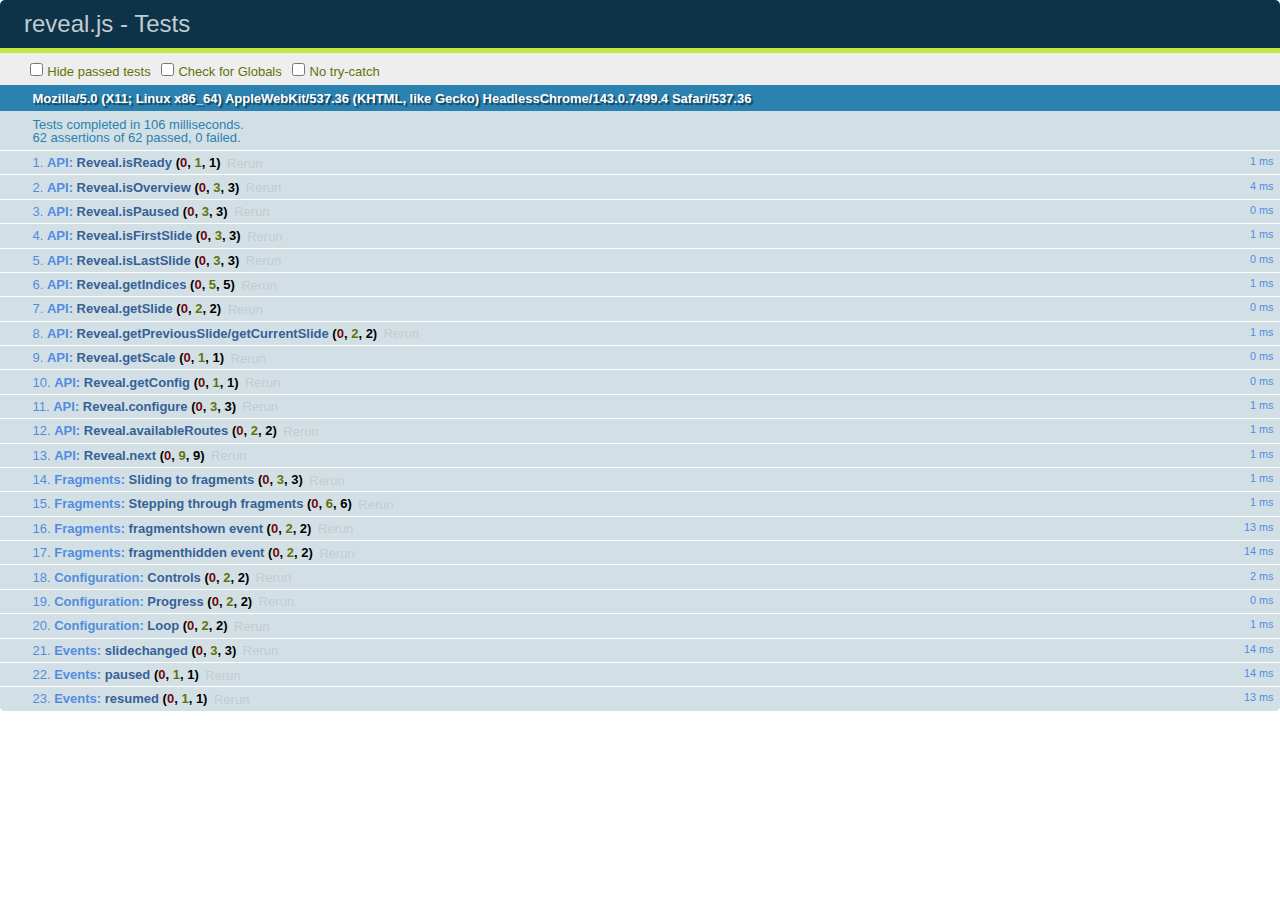
<file: angular-basics/test/test.html>
<!doctype html>
<html lang="en">

	<head>
		<meta charset="utf-8">

		<title>reveal.js - Tests</title>

		<link rel="stylesheet" href="../css/reveal.min.css">
		<link rel="stylesheet" href="qunit-1.12.0.css">
	</head>

	<body style="overflow: auto;">

		<div id="qunit"></div>
  		<div id="qunit-fixture"></div>

		<div class="reveal" style="display: none;">

			<div class="slides">

				<section>
					<h1>1</h1>
				</section>

				<section>
					<section>
						<h1>2.1</h1>
					</section>
					<section>
						<h1>2.2</h1>
					</section>
					<section>
						<h1>2.3</h1>
					</section>
				</section>

				<section>
					<h1>4</h1>
					<ul>
						<li class="fragment">4.1</li>
						<li class="fragment">4.2</li>
						<li class="fragment">4.3</li>
					</ul>
				</section>

				<section>
					<h1>4</h1>
				</section>

			</div>

		</div>

		<script src="../lib/js/head.min.js"></script>
		<script src="../js/reveal.min.js"></script>
		<script src="qunit-1.12.0.js"></script>

		<script src="test.js"></script>

	</body>
</html>
</file>
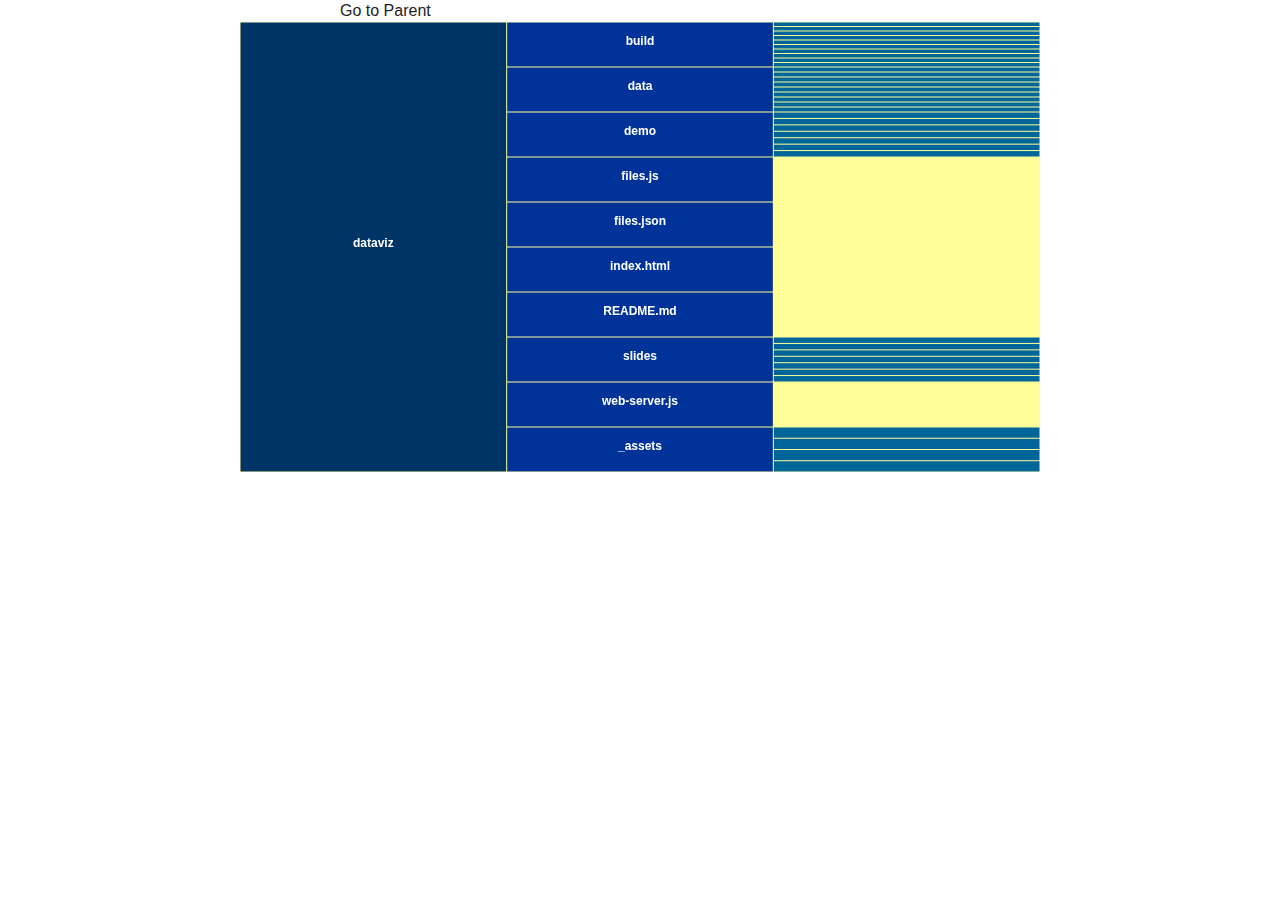
<file: canvas/demo/jit.html>
<!DOCTYPE html>
	<head>
		
		<title> Displaying Sound Spectrum </title>
		
 <link rel="stylesheet" href="../_assets/css/normalize.css">
        <link rel="stylesheet" href="../_assets/css/main.css">	
	</head>
<body onload="init();">

<a id="update" class="theme button white">Go to Parent</a>
 

<div id="infovis"></div>
    <script src="../_assets/js/vendor/jquery-1.9.1.min.js"></script>
    <script src="../_assets/js/vendor/jit-yc.js"></script>
		<script src="../_assets/js/plugins.js"></script>
		<script src="../_assets/js/main.js"></script>
		
		<script>var labelType, useGradients, nativeTextSupport, animate;

(function() {
  var ua = navigator.userAgent,
      iStuff = ua.match(/iPhone/i) || ua.match(/iPad/i),
      typeOfCanvas = typeof HTMLCanvasElement,
      nativeCanvasSupport = (typeOfCanvas == 'object' || typeOfCanvas == 'function'),
      textSupport = nativeCanvasSupport 
        && (typeof document.createElement('canvas').getContext('2d').fillText == 'function');
  //I'm setting this based on the fact that ExCanvas provides text support for IE
  //and that as of today iPhone/iPad current text support is lame
  labelType = (!nativeCanvasSupport || (textSupport && !iStuff))? 'Native' : 'HTML';
  nativeTextSupport = labelType == 'Native';
  useGradients = nativeCanvasSupport;
  animate = !(iStuff || !nativeCanvasSupport);
})();

var Log = {
  elem: false,
  write: function(text){
    if (!this.elem) 
      this.elem = document.getElementById('log');
    this.elem.innerHTML = text;
    this.elem.style.left = (500 - this.elem.offsetWidth / 2) + 'px';
  }
};


var icicle;

function init(){
  // left panel controls
  controls();

  // init data
  var json ={ name: 'dataviz',
  id: '1362678660738./',
  data: { '$color': '#003366' },
  children: 
   [ { name: 'build',
       id: '1362678661043build',
       data: { '$color': '#003399' },
       children: 
        [ { name: '.gitignore',
            id: '1362678661043.gitignore',
            data: { '$color': '#006699' } },
          { name: 'build.xml',
            id: '1362678661043build.xml',
            data: { '$color': '#006699' } },
          { name: 'Changelog.md',
            id: '1362678661043Changelog.md',
            data: { '$color': '#006699' } },
          { name: 'config',
            id: '1362678661043config',
            data: { '$color': '#006699' },
            children: 
             [ { name: 'default.properties',
                 id: '1362678661044default.properties',
                 data: { '$color': '#0066cc' } },
               { name: 'project.properties',
                 id: '1362678661044project.properties',
                 data: { '$color': '#0066cc' } } ] },
          { name: 'createproject.sh',
            id: '1362678661044createproject.sh',
            data: { '$color': '#006699' } },
          { name: 'MIT-license.txt',
            id: '1362678661044MIT-license.txt',
            data: { '$color': '#006699' } },
          { name: 'project.xml',
            id: '1362678661044project.xml',
            data: { '$color': '#006699' } },
          { name: 'readme.md',
            id: '1362678661044readme.md',
            data: { '$color': '#006699' } },
          { name: 'runbuildscript.bat',
            id: '1362678661045runbuildscript.bat',
            data: { '$color': '#006699' } },
          { name: 'tools',
            id: '1362678661045tools',
            data: { '$color': '#006699' },
            children: 
             [ { name: 'advancecomp-1.15',
                 id: '1362678661045advancecomp-1.15',
                 data: { '$color': '#0066cc' },
                 children: 
                  [ { name: 'advpng.exe',
                      id: '1362678661045advpng.exe',
                      data: { '$color': '#3399cc' } },
                    { name: 'authors.txt',
                      id: '1362678661045authors.txt',
                      data: { '$color': '#3399cc' } },
                    { name: 'copying.txt',
                      id: '1362678661045copying.txt',
                      data: { '$color': '#3399cc' } },
                    { name: 'doc',
                      id: '1362678661046doc',
                      data: { '$color': '#3399cc' },
                      children: 
                       [ { name: 'advdef.html',
                           id: '1362678661046advdef.html',
                           data: { '$color': '#3399ff' } },
                         { name: 'advdef.txt',
                           id: '1362678661046advdef.txt',
                           data: { '$color': '#3399ff' } },
                         { name: 'advmng.html',
                           id: '1362678661046advmng.html',
                           data: { '$color': '#3399ff' } },
                         { name: 'advmng.txt',
                           id: '1362678661046advmng.txt',
                           data: { '$color': '#3399ff' } },
                         { name: 'advpng.html',
                           id: '1362678661047advpng.html',
                           data: { '$color': '#3399ff' } },
                         { name: 'advpng.txt',
                           id: '1362678661047advpng.txt',
                           data: { '$color': '#3399ff' } },
                         { name: 'advzip.html',
                           id: '1362678661047advzip.html',
                           data: { '$color': '#3399ff' } },
                         { name: 'advzip.txt',
                           id: '1362678661047advzip.txt',
                           data: { '$color': '#3399ff' } },
                         { name: 'authors.html',
                           id: '1362678661047authors.html',
                           data: { '$color': '#3399ff' } },
                         { name: 'authors.txt',
                           id: '1362678661047authors.txt',
                           data: { '$color': '#3399ff' } },
                         { name: 'history.html',
                           id: '1362678661047history.html',
                           data: { '$color': '#3399ff' } },
                         { name: 'history.txt',
                           id: '1362678661047history.txt',
                           data: { '$color': '#3399ff' } },
                         { name: 'readme.html',
                           id: '1362678661048readme.html',
                           data: { '$color': '#3399ff' } },
                         { name: 'readme.txt',
                           id: '1362678661048readme.txt',
                           data: { '$color': '#3399ff' } } ] },
                    { name: 'history.txt',
                      id: '1362678661048history.txt',
                      data: { '$color': '#3399cc' } },
                    { name: 'readme.txt',
                      id: '1362678661048readme.txt',
                      data: { '$color': '#3399cc' } },
                    { name: 'zlib.dll',
                      id: '1362678661048zlib.dll',
                      data: { '$color': '#3399cc' } } ] },
               { name: 'ant-contrib-1.0b3.jar',
                 id: '1362678661048ant-contrib-1.0b3.jar',
                 data: { '$color': '#0066cc' } },
               { name: 'compiler.jar',
                 id: '1362678661048compiler.jar',
                 data: { '$color': '#0066cc' } },
               { name: 'csslint-rhino.js',
                 id: '1362678661049csslint-rhino.js',
                 data: { '$color': '#0066cc' } },
               { name: 'FindAttribute.class',
                 id: '1362678661049FindAttribute.class',
                 data: { '$color': '#0066cc' } },
               { name: 'FindAttribute.java',
                 id: '1362678661049FindAttribute.java',
                 data: { '$color': '#0066cc' } },
               { name: 'fulljshint.js',
                 id: '1362678661049fulljshint.js',
                 data: { '$color': '#0066cc' } },
               { name: 'fulljslint.js',
                 id: '1362678661049fulljslint.js',
                 data: { '$color': '#0066cc' } },
               { name: 'gem-sass.jar',
                 id: '1362678661049gem-sass.jar',
                 data: { '$color': '#0066cc' } },
               { name: 'htmlcompressor-1.5.3.jar',
                 id: '1362678661049htmlcompressor-1.5.3.jar',
                 data: { '$color': '#0066cc' } },
               { name: 'HTMLValidator.jar',
                 id: '1362678661049HTMLValidator.jar',
                 data: { '$color': '#0066cc' } },
               { name: 'jpegtran.exe',
                 id: '1362678661050jpegtran.exe',
                 data: { '$color': '#0066cc' } },
               { name: 'jruby-complete-1.6.7.2.jar',
                 id: '1362678661050jruby-complete-1.6.7.2.jar',
                 data: { '$color': '#0066cc' } },
               { name: 'jsdoc3',
                 id: '1362678661050jsdoc3',
                 data: { '$color': '#0066cc' },
                 children: 
                  [ { name: '.gitignore',
                      id: '1362678661050.gitignore',
                      data: { '$color': '#3399cc' } },
                    { name: 'changes.md',
                      id: '1362678661050changes.md',
                      data: { '$color': '#3399cc' } },
                    { name: 'conf.json.EXAMPLE',
                      id: '1362678661051conf.json.EXAMPLE',
                      data: { '$color': '#3399cc' } },
                    { name: 'Jake',
                      id: '1362678661051Jake',
                      data: { '$color': '#3399cc' },
                      children: 
                       [ { name: 'lib',
                           id: '1362678661051lib',
                           data: { '$color': '#3399ff' },
                           children: 
                            [ { name: 'mustache.js',
                                id: '1362678661052mustache.js',
                                data: { '$color': '#99ccff' } } ] },
                         { name: 'templates',
                           id: '1362678661052templates',
                           data: { '$color': '#3399ff' },
                           children: 
                            [ { name: 'package.json.tmpl',
                                id: '1362678661053package.json.tmpl',
                                data: { '$color': '#99ccff' } } ] } ] },
                    { name: 'Jakefile.js',
                      id: '1362678661053Jakefile.js',
                      data: { '$color': '#3399cc' } },
                    { name: 'jsdoc',
                      id: '1362678661053jsdoc',
                      data: { '$color': '#3399cc' } },
                    { name: 'jsdoc.js',
                      id: '1362678661053jsdoc.js',
                      data: { '$color': '#3399cc' } },
                    { name: 'lib',
                      id: '1362678661055lib',
                      data: { '$color': '#3399cc' },
                      children: 
                       [ { name: 'js.jar',
                           id: '1362678661056js.jar',
                           data: { '$color': '#3399ff' } },
                         { name: 'rhino-shim.js',
                           id: '1362678661056rhino-shim.js',
                           data: { '$color': '#3399ff' } } ] },
                    { name: 'LICENSE.md',
                      id: '1362678661056LICENSE.md',
                      data: { '$color': '#3399cc' } },
                    { name: 'node_modules',
                      id: '1362678661056node_modules',
                      data: { '$color': '#3399cc' },
                      children: 
                       [ { name: 'common',
                           id: '1362678661058common',
                           data: { '$color': '#3399ff' },
                           children: 
                            [ { name: 'args.js',
                                id: '1362678661059args.js',
                                data: { '$color': '#99ccff' } },
                              { name: 'assert.js',
                                id: '1362678661059assert.js',
                                data: { '$color': '#99ccff' } },
                              { name: 'events.js',
                                id: '1362678661059events.js',
                                data: { '$color': '#99ccff' } },
                              { name: 'query.js',
                                id: '1362678661060query.js',
                                data: { '$color': '#99ccff' } },
                              { name: 'sqlite.js',
                                id: '1362678661060sqlite.js',
                                data: { '$color': '#99ccff' } },
                              { name: 'util.js',
                                id: '1362678661060util.js',
                                data: { '$color': '#99ccff' } } ] },
                         { name: 'evilstreak',
                           id: '1362678661060evilstreak',
                           data: { '$color': '#3399ff' },
                           children: 
                            [ { name: 'markdown.js',
                                id: '1362678661061markdown.js',
                                data: { '$color': '#99ccff' } } ] },
                         { name: 'goessner',
                           id: '1362678661061goessner',
                           data: { '$color': '#3399ff' },
                           children: 
                            [ { name: 'json2xml.js',
                                id: '1362678661066json2xml.js',
                                data: { '$color': '#99ccff' } } ] },
                         { name: 'pajhome',
                           id: '1362678661066pajhome',
                           data: { '$color': '#3399ff' },
                           children: 
                            [ { name: 'hash.js',
                                id: '1362678661067hash.js',
                                data: { '$color': '#99ccff' } } ] },
                         { name: 'sitepen',
                           id: '1362678661067sitepen',
                           data: { '$color': '#3399ff' },
                           children: 
                            [ { name: 'jsonschema.js',
                                id: '1362678661068jsonschema.js',
                                data: { '$color': '#99ccff' } } ] },
                         { name: 'typicaljoe',
                           id: '1362678661068typicaljoe',
                           data: { '$color': '#3399ff' },
                           children: 
                            [ { name: 'taffy.js',
                                id: '1362678661068taffy.js',
                                data: { '$color': '#99ccff' } } ] },
                         { name: 'underscore',
                           id: '1362678661069underscore',
                           data: { '$color': '#3399ff' },
                           children: 
                            [ { name: 'template.js',
                                id: '1362678661069template.js',
                                data: { '$color': '#99ccff' } } ] },
                         { name: 'wrench',
                           id: '1362678661069wrench',
                           data: { '$color': '#3399ff' },
                           children: 
                            [ { name: 'wrench.js',
                                id: '1362678661072wrench.js',
                                data: { '$color': '#99ccff' } } ] } ] },
                    { name: 'package.json',
                      id: '1362678661072package.json',
                      data: { '$color': '#3399cc' } },
                    { name: 'plugins',
                      id: '1362678661072plugins',
                      data: { '$color': '#3399cc' },
                      children: 
                       [ { name: 'commentConvert.js',
                           id: '1362678661072commentConvert.js',
                           data: { '$color': '#3399ff' } },
                         { name: 'escapeHtml.js',
                           id: '1362678661072escapeHtml.js',
                           data: { '$color': '#3399ff' } },
                         { name: 'markdown.js',
                           id: '1362678661073markdown.js',
                           data: { '$color': '#3399ff' } },
                         { name: 'README.md',
                           id: '1362678661073README.md',
                           data: { '$color': '#3399ff' } },
                         { name: 'shout.js',
                           id: '1362678661073shout.js',
                           data: { '$color': '#3399ff' } },
                         { name: 'sourcetag.js',
                           id: '1362678661073sourcetag.js',
                           data: { '$color': '#3399ff' } } ] },
                    { name: 'README.md',
                      id: '1362678661074README.md',
                      data: { '$color': '#3399cc' } },
                    { name: 'rhino_modules',
                      id: '1362678661074rhino_modules',
                      data: { '$color': '#3399cc' },
                      children: 
                       [ { name: 'fs.js',
                           id: '1362678661074fs.js',
                           data: { '$color': '#3399ff' } },
                         { name: 'jsdoc',
                           id: '1362678661074jsdoc',
                           data: { '$color': '#3399ff' },
                           children: 
                            [ { name: 'augment.js',
                                id: '1362678661075augment.js',
                                data: { '$color': '#99ccff' } },
                              { name: 'borrow.js',
                                id: '1362678661075borrow.js',
                                data: { '$color': '#99ccff' } },
                              { name: 'doclet.js',
                                id: '1362678661075doclet.js',
                                data: { '$color': '#99ccff' } },
                              { name: 'name.js',
                                id: '1362678661075name.js',
                                data: { '$color': '#99ccff' } },
                              { name: 'opts',
                                id: '1362678661075opts',
                                data: { '$color': '#99ccff' },
                                children: 
                                 [ { name: 'parser.js',
                                     id: '1362678661076parser.js',
                                     data: { '$color': undefined } } ] },
                              { name: 'package.js',
                                id: '1362678661076package.js',
                                data: { '$color': '#99ccff' } },
                              { name: 'schema.js',
                                id: '1362678661077schema.js',
                                data: { '$color': '#99ccff' } },
                              { name: 'src',
                                id: '1362678661077src',
                                data: { '$color': '#99ccff' },
                                children: 
                                 [ { name: 'handlers.js',
                                     id: '1362678661077handlers.js',
                                     data: { '$color': undefined } },
                                   { name: 'parser.js',
                                     id: '1362678661078parser.js',
                                     data: { '$color': undefined } },
                                   { name: 'scanner.js',
                                     id: '1362678661078scanner.js',
                                     data: { '$color': undefined } } ] },
                              { name: 'tag',
                                id: '1362678661078tag',
                                data: { '$color': '#99ccff' },
                                children: 
                                 [ { name: 'dictionary',
                                     id: '1362678661078dictionary',
                                     data: { '$color': undefined },
                                     children: 
                                      [ { name: 'definitions.js',
                                          id: '1362678661079definitions.js',
                                          data: { '$color': undefined } } ] },
                                   { name: 'dictionary.js',
                                     id: '1362678661079dictionary.js',
                                     data: { '$color': undefined } },
                                   { name: 'type.js',
                                     id: '1362678661079type.js',
                                     data: { '$color': undefined } },
                                   { name: 'validator.js',
                                     id: '1362678661079validator.js',
                                     data: { '$color': undefined } } ] },
                              { name: 'tag.js',
                                id: '1362678661079tag.js',
                                data: { '$color': '#99ccff' } },
                              { name: 'template.js',
                                id: '1362678661079template.js',
                                data: { '$color': '#99ccff' } },
                              { name: 'tutorial',
                                id: '1362678661080tutorial',
                                data: { '$color': '#99ccff' },
                                children: 
                                 [ { name: 'resolver.js',
                                     id: '1362678661080resolver.js',
                                     data: { '$color': undefined } } ] },
                              { name: 'tutorial.js',
                                id: '1362678661080tutorial.js',
                                data: { '$color': '#99ccff' } },
                              { name: 'util',
                                id: '1362678661080util',
                                data: { '$color': '#99ccff' },
                                children: 
                                 [ { name: 'dumper.js',
                                     id: '1362678661081dumper.js',
                                     data: { '$color': undefined } },
                                   { name: 'templateHelper.js',
                                     id: '1362678661082templateHelper.js',
                                     data: { '$color': undefined } } ] } ] },
                         { name: 'path.js',
                           id: '1362678661082path.js',
                           data: { '$color': '#3399ff' } },
                         { name: 'sys.js',
                           id: '1362678661082sys.js',
                           data: { '$color': '#3399ff' } } ] },
                    { name: 'templates',
                      id: '1362678661082templates',
                      data: { '$color': '#3399cc' },
                      children: 
                       [ { name: 'default',
                           id: '1362678661083default',
                           data: { '$color': '#3399ff' },
                           children: 
                            [ { name: 'publish.js',
                                id: '1362678661083publish.js',
                                data: { '$color': '#99ccff' } },
                              { name: 'README.md',
                                id: '1362678661083README.md',
                                data: { '$color': '#99ccff' } },
                              { name: 'static',
                                id: '1362678661083static',
                                data: { '$color': '#99ccff' },
                                children: 
                                 [ { name: 'styles',
                                     id: '1362678661084styles',
                                     data: { '$color': undefined },
                                     children: 
                                      [ { name: 'jsdoc-default.css',
                                          id: '1362678661084jsdoc-default.css',
                                          data: { '$color': undefined } },
                                        { name: 'node-dark.css',
                                          id: '1362678661085node-dark.css',
                                          data: { '$color': undefined } } ] } ] },
                              { name: 'tmpl',
                                id: '1362678661085tmpl',
                                data: { '$color': '#99ccff' },
                                children: 
                                 [ { name: 'container.tmpl',
                                     id: '1362678661085container.tmpl',
                                     data: { '$color': undefined } },
                                   { name: 'details.tmpl',
                                     id: '1362678661085details.tmpl',
                                     data: { '$color': undefined } },
                                   { name: 'example.tmpl',
                                     id: '1362678661085example.tmpl',
                                     data: { '$color': undefined } },
                                   { name: 'examples.tmpl',
                                     id: '1362678661086examples.tmpl',
                                     data: { '$color': undefined } },
                                   { name: 'exceptions.tmpl',
                                     id: '1362678661086exceptions.tmpl',
                                     data: { '$color': undefined } },
                                   { name: 'fires.tmpl',
                                     id: '1362678661086fires.tmpl',
                                     data: { '$color': undefined } },
                                   { name: 'layout.tmpl',
                                     id: '1362678661088layout.tmpl',
                                     data: { '$color': undefined } },
                                   { name: 'mainpage.tmpl',
                                     id: '1362678661088mainpage.tmpl',
                                     data: { '$color': undefined } },
                                   { name: 'members.tmpl',
                                     id: '1362678661088members.tmpl',
                                     data: { '$color': undefined } },
                                   { name: 'method.tmpl',
                                     id: '1362678661089method.tmpl',
                                     data: { '$color': undefined } },
                                   { name: 'params.tmpl',
                                     id: '1362678661089params.tmpl',
                                     data: { '$color': undefined } },
                                   { name: 'properties.tmpl',
                                     id: '1362678661089properties.tmpl',
                                     data: { '$color': undefined } },
                                   { name: 'returns.tmpl',
                                     id: '1362678661089returns.tmpl',
                                     data: { '$color': undefined } },
                                   { name: 'tutorial.tmpl',
                                     id: '1362678661089tutorial.tmpl',
                                     data: { '$color': undefined } } ] } ] },
                         { name: 'haruki',
                           id: '1362678661089haruki',
                           data: { '$color': '#3399ff' },
                           children: 
                            [ { name: 'publish.js',
                                id: '1362678661090publish.js',
                                data: { '$color': '#99ccff' } } ] } ] },
                    { name: 'test',
                      id: '1362678661091test',
                      data: { '$color': '#3399cc' },
                      children: 
                       [ { name: 'README.md',
                           id: '1362678661091README.md',
                           data: { '$color': '#3399ff' } },
                         { name: 'runner.js',
                           id: '1362678661091runner.js',
                           data: { '$color': '#3399ff' } },
                         { name: 'tutorials',
                           id: '1362678661092tutorials',
                           data: { '$color': '#3399ff' },
                           children: 
                            [ { name: 'build.sh',
                                id: '1362678661092build.sh',
                                data: { '$color': '#99ccff' } },
                              { name: 'src',
                                id: '1362678661092src',
                                data: { '$color': '#99ccff' },
                                children: 
                                 [ { name: 'x.js',
                                     id: '1362678661093x.js',
                                     data: { '$color': undefined } } ] },
                              { name: 'tutorials',
                                id: '1362678661093tutorials',
                                data: { '$color': '#99ccff' },
                                children: 
                                 [ { name: 'test.html',
                                     id: '1362678661093test.html',
                                     data: { '$color': undefined } },
                                   { name: 'test.js',
                                     id: '1362678661093test.js',
                                     data: { '$color': undefined } },
                                   { name: 'test2.json',
                                     id: '1362678661094test2.json',
                                     data: { '$color': undefined } },
                                   { name: 'test2.markdown',
                                     id: '1362678661094test2.markdown',
                                     data: { '$color': undefined } } ] } ] } ] } ] },
               { name: 'less-rhino-1.3.0.js',
                 id: '1362678661094less-rhino-1.3.0.js',
                 data: { '$color': '#0066cc' } },
               { name: 'optipng-0.7.4-win32',
                 id: '1362678661094optipng-0.7.4-win32',
                 data: { '$color': '#0066cc' },
                 children: 
                  [ { name: 'doc',
                      id: '1362678661094doc',
                      data: { '$color': '#3399cc' },
                      children: 
                       [ { name: 'authors.txt',
                           id: '1362678661095authors.txt',
                           data: { '$color': '#3399ff' } },
                         { name: 'history.txt',
                           id: '1362678661095history.txt',
                           data: { '$color': '#3399ff' } },
                         { name: 'license.txt',
                           id: '1362678661095license.txt',
                           data: { '$color': '#3399ff' } },
                         { name: 'optipng.man.html',
                           id: '1362678661095optipng.man.html',
                           data: { '$color': '#3399ff' } },
                         { name: 'optipng.man.pdf',
                           id: '1362678661095optipng.man.pdf',
                           data: { '$color': '#3399ff' } },
                         { name: 'optipng.man.txt',
                           id: '1362678661095optipng.man.txt',
                           data: { '$color': '#3399ff' } },
                         { name: 'png_optimization.html',
                           id: '1362678661095png_optimization.html',
                           data: { '$color': '#3399ff' } },
                         { name: 'todo.txt',
                           id: '1362678661096todo.txt',
                           data: { '$color': '#3399ff' } } ] },
                    { name: 'optipng.exe',
                      id: '1362678661096optipng.exe',
                      data: { '$color': '#3399cc' } },
                    { name: 'OptiPNG.url',
                      id: '1362678661096OptiPNG.url',
                      data: { '$color': '#3399cc' } } ] },
               { name: 'reade.md',
                 id: '1362678661096reade.md',
                 data: { '$color': '#0066cc' } },
               { name: 'rhino.jar',
                 id: '1362678661096rhino.jar',
                 data: { '$color': '#0066cc' } },
               { name: 'yuicompressor-2.4.7.jar',
                 id: '1362678661096yuicompressor-2.4.7.jar',
                 data: { '$color': '#0066cc' } } ] } ] },
     { name: 'data',
       id: '1362678661096data',
       data: { '$color': '#003399' },
       children: 
        [ { name: 'aapl.json',
            id: '1362678661097aapl.json',
            data: { '$color': '#006699' } },
          { name: 'bbry.json',
            id: '1362678661097bbry.json',
            data: { '$color': '#006699' } },
          { name: 'canvas.json',
            id: '1362678661097canvas.json',
            data: { '$color': '#006699' } },
          { name: 'hubway.csv',
            id: '1362678661097hubway.csv',
            data: { '$color': '#006699' } },
          { name: 'last_fm_data.json',
            id: '1362678661097last_fm_data.json',
            data: { '$color': '#006699' } },
          { name: 'last_fm_data.json.htm',
            id: '1362678661097last_fm_data.json.htm',
            data: { '$color': '#006699' } },
          { name: 'simple-trips.json',
            id: '1362678661097simple-trips.json',
            data: { '$color': '#006699' } },
          { name: 'stations.json',
            id: '1362678661098stations.json',
            data: { '$color': '#006699' } },
          { name: 'svg.json',
            id: '1362678661098svg.json',
            data: { '$color': '#006699' } } ] },
     { name: 'demo',
       id: '1362678661098demo',
       data: { '$color': '#003399' },
       children: 
        [ { name: 'canvas.html',
            id: '1362678661098canvas.html',
            data: { '$color': '#006699' } },
          { name: 'canvasjs.html',
            id: '1362678661098canvasjs.html',
            data: { '$color': '#006699' } },
          { name: 'chord.html',
            id: '1362678661099chord.html',
            data: { '$color': '#006699' } },
          { name: 'chord2.html',
            id: '1362678661099chord2.html',
            data: { '$color': '#006699' } },
          { name: 'highstock.html',
            id: '1362678661099highstock.html',
            data: { '$color': '#006699' } },
          { name: 'jit.html',
            id: '1362678661099jit.html',
            data: { '$color': '#006699' } },
          { name: 'raphael.html',
            id: '1362678661099raphael.html',
            data: { '$color': '#006699' } } ] },
     { name: 'files.js',
       id: '1362678661099files.js',
       data: { '$color': '#003399' } },
     { name: 'files.json',
       id: '1362678661099files.json',
       data: { '$color': '#003399' } },
     { name: 'index.html',
       id: '1362678661099index.html',
       data: { '$color': '#003399' } },
     { name: 'README.md',
       id: '1362678661100README.md',
       data: { '$color': '#003399' } },
     { name: 'slides',
       id: '1362678661100slides',
       data: { '$color': '#003399' },
       children: 
        [ { name: '.gitignore',
            id: '1362678661100.gitignore',
            data: { '$color': '#006699' } },
          { name: 'css',
            id: '1362678661100css',
            data: { '$color': '#006699' },
            children: 
             [ { name: 'dataviz.css',
                 id: '1362678661100dataviz.css',
                 data: { '$color': '#0066cc' } },
               { name: 'fonts',
                 id: '1362678661100fonts',
                 data: { '$color': '#0066cc' },
                 children: 
                  [ { name: 'BPreplay Open Font License.txt',
                      id: '1362678661101BPreplay Open Font License.txt',
                      data: { '$color': '#3399cc' } },
                    { name: 'BPreplay-webfont.eot',
                      id: '1362678661101BPreplay-webfont.eot',
                      data: { '$color': '#3399cc' } },
                    { name: 'BPreplay-webfont.svg',
                      id: '1362678661101BPreplay-webfont.svg',
                      data: { '$color': '#3399cc' } },
                    { name: 'BPreplay-webfont.ttf',
                      id: '1362678661108BPreplay-webfont.ttf',
                      data: { '$color': '#3399cc' } },
                    { name: 'BPreplay-webfont.woff',
                      id: '1362678661109BPreplay-webfont.woff',
                      data: { '$color': '#3399cc' } },
                    { name: 'BPreplayBold-webfont.eot',
                      id: '1362678661109BPreplayBold-webfont.eot',
                      data: { '$color': '#3399cc' } },
                    { name: 'BPreplayBold-webfont.svg',
                      id: '1362678661109BPreplayBold-webfont.svg',
                      data: { '$color': '#3399cc' } },
                    { name: 'BPreplayBold-webfont.ttf',
                      id: '1362678661109BPreplayBold-webfont.ttf',
                      data: { '$color': '#3399cc' } },
                    { name: 'BPreplayBold-webfont.woff',
                      id: '1362678661109BPreplayBold-webfont.woff',
                      data: { '$color': '#3399cc' } },
                    { name: 'BPreplayBoldItalics-webfont.eot',
                      id: '1362678661109BPreplayBoldItalics-webfont.eot',
                      data: { '$color': '#3399cc' } },
                    { name: 'BPreplayBoldItalics-webfont.svg',
                      id: '1362678661110BPreplayBoldItalics-webfont.svg',
                      data: { '$color': '#3399cc' } },
                    { name: 'BPreplayBoldItalics-webfont.ttf',
                      id: '1362678661110BPreplayBoldItalics-webfont.ttf',
                      data: { '$color': '#3399cc' } },
                    { name: 'BPreplayBoldItalics-webfont.woff',
                      id: '1362678661110BPreplayBoldItalics-webfont.woff',
                      data: { '$color': '#3399cc' } },
                    { name: 'BPreplayItalics-webfont.eot',
                      id: '1362678661110BPreplayItalics-webfont.eot',
                      data: { '$color': '#3399cc' } },
                    { name: 'BPreplayItalics-webfont.svg',
                      id: '1362678661110BPreplayItalics-webfont.svg',
                      data: { '$color': '#3399cc' } },
                    { name: 'BPreplayItalics-webfont.ttf',
                      id: '1362678661110BPreplayItalics-webfont.ttf',
                      data: { '$color': '#3399cc' } },
                    { name: 'BPreplayItalics-webfont.woff',
                      id: '1362678661111BPreplayItalics-webfont.woff',
                      data: { '$color': '#3399cc' } },
                    { name: 'demo.html',
                      id: '1362678661111demo.html',
                      data: { '$color': '#3399cc' } },
                    { name: 'stylesheet.css',
                      id: '1362678661111stylesheet.css',
                      data: { '$color': '#3399cc' } } ] },
               { name: 'print',
                 id: '1362678661111print',
                 data: { '$color': '#0066cc' },
                 children: 
                  [ { name: 'paper.css',
                      id: '1362678661112paper.css',
                      data: { '$color': '#3399cc' } },
                    { name: 'pdf.css',
                      id: '1362678661112pdf.css',
                      data: { '$color': '#3399cc' } } ] },
               { name: 'reveal.css',
                 id: '1362678661112reveal.css',
                 data: { '$color': '#0066cc' } },
               { name: 'reveal.min.css',
                 id: '1362678661112reveal.min.css',
                 data: { '$color': '#0066cc' } },
               { name: 'theme',
                 id: '1362678661112theme',
                 data: { '$color': '#0066cc' },
                 children: 
                  [ { name: 'beige.css',
                      id: '1362678661112beige.css',
                      data: { '$color': '#3399cc' } },
                    { name: 'default.css',
                      id: '1362678661113default.css',
                      data: { '$color': '#3399cc' } },
                    { name: 'night.css',
                      id: '1362678661113night.css',
                      data: { '$color': '#3399cc' } },
                    { name: 'README.md',
                      id: '1362678661113README.md',
                      data: { '$color': '#3399cc' } },
                    { name: 'robreact.css',
                      id: '1362678661113robreact.css',
                      data: { '$color': '#3399cc' } },
                    { name: 'serif.css',
                      id: '1362678661113serif.css',
                      data: { '$color': '#3399cc' } },
                    { name: 'simple.css',
                      id: '1362678661113simple.css',
                      data: { '$color': '#3399cc' } },
                    { name: 'sky.css',
                      id: '1362678661114sky.css',
                      data: { '$color': '#3399cc' } },
                    { name: 'source',
                      id: '1362678661114source',
                      data: { '$color': '#3399cc' },
                      children: 
                       [ { name: 'beige.scss',
                           id: '1362678661114beige.scss',
                           data: { '$color': '#3399ff' } },
                         { name: 'default.scss',
                           id: '1362678661114default.scss',
                           data: { '$color': '#3399ff' } },
                         { name: 'night.scss',
                           id: '1362678661114night.scss',
                           data: { '$color': '#3399ff' } },
                         { name: 'serif.scss',
                           id: '1362678661114serif.scss',
                           data: { '$color': '#3399ff' } },
                         { name: 'simple.scss',
                           id: '1362678661115simple.scss',
                           data: { '$color': '#3399ff' } },
                         { name: 'sky.scss',
                           id: '1362678661115sky.scss',
                           data: { '$color': '#3399ff' } } ] },
                    { name: 'template',
                      id: '1362678661115template',
                      data: { '$color': '#3399cc' },
                      children: 
                       [ { name: 'mixins.scss',
                           id: '1362678661116mixins.scss',
                           data: { '$color': '#3399ff' } },
                         { name: 'settings.scss',
                           id: '1362678661116settings.scss',
                           data: { '$color': '#3399ff' } },
                         { name: 'theme.scss',
                           id: '1362678661116theme.scss',
                           data: { '$color': '#3399ff' } } ] } ] } ] },
          { name: 'img',
            id: '1362678661116img',
            data: { '$color': '#006699' },
            children: 
             [ { name: 'alpe.jpg',
                 id: '1362678661116alpe.jpg',
                 data: { '$color': '#0066cc' } },
               { name: 'alpe.svg',
                 id: '1362678661117alpe.svg',
                 data: { '$color': '#0066cc' } },
               { name: 'beginning-html-and-css.jpg',
                 id: '1362678661117beginning-html-and-css.jpg',
                 data: { '$color': '#0066cc' } },
               { name: 'circle.svg',
                 id: '1362678661117circle.svg',
                 data: { '$color': '#0066cc' } },
               { name: 'd3comhistory.png',
                 id: '1362678661117d3comhistory.png',
                 data: { '$color': '#0066cc' } },
               { name: 'graph_236832.svgz',
                 id: '1362678661117graph_236832.svgz',
                 data: { '$color': '#0066cc' } },
               { name: 'graph_236833.svgz',
                 id: '1362678661117graph_236833.svgz',
                 data: { '$color': '#0066cc' } },
               { name: 'HTML5-logo.svg',
                 id: '1362678661117HTML5-logo.svg',
                 data: { '$color': '#0066cc' } },
               { name: 'icons-32.fw.png',
                 id: '1362678661117icons-32.fw.png',
                 data: { '$color': '#0066cc' } },
               { name: 'icons-32.png',
                 id: '1362678661117icons-32.png',
                 data: { '$color': '#0066cc' } },
               { name: 'me.jpg',
                 id: '1362678661118me.jpg',
                 data: { '$color': '#0066cc' } },
               { name: 'path.svg',
                 id: '1362678661118path.svg',
                 data: { '$color': '#0066cc' } },
               { name: 'raphaelcomhistory.png',
                 id: '1362678661118raphaelcomhistory.png',
                 data: { '$color': '#0066cc' } },
               { name: 'wall-at-central-square.jpg',
                 id: '1362678661118wall-at-central-square.jpg',
                 data: { '$color': '#0066cc' } } ] },
          { name: 'index.html',
            id: '1362678661118index.html',
            data: { '$color': '#006699' } },
          { name: 'js',
            id: '1362678661118js',
            data: { '$color': '#006699' },
            children: 
             [ { name: 'reveal.js',
                 id: '1362678661119reveal.js',
                 data: { '$color': '#0066cc' } },
               { name: 'reveal.min.js',
                 id: '1362678661119reveal.min.js',
                 data: { '$color': '#0066cc' } } ] },
          { name: 'lib',
            id: '1362678661119lib',
            data: { '$color': '#006699' },
            children: 
             [ { name: 'css',
                 id: '1362678661119css',
                 data: { '$color': '#0066cc' },
                 children: 
                  [ { name: 'zenburn.css',
                      id: '1362678661122zenburn.css',
                      data: { '$color': '#3399cc' } } ] },
               { name: 'font',
                 id: '1362678661122font',
                 data: { '$color': '#0066cc' },
                 children: 
                  [ { name: 'league_gothic-webfont.eot',
                      id: '1362678661122league_gothic-webfont.eot',
                      data: { '$color': '#3399cc' } },
                    { name: 'league_gothic-webfont.svg',
                      id: '1362678661122league_gothic-webfont.svg',
                      data: { '$color': '#3399cc' } },
                    { name: 'league_gothic-webfont.ttf',
                      id: '1362678661123league_gothic-webfont.ttf',
                      data: { '$color': '#3399cc' } },
                    { name: 'league_gothic-webfont.woff',
                      id: '1362678661123league_gothic-webfont.woff',
                      data: { '$color': '#3399cc' } },
                    { name: 'league_gothic_license',
                      id: '1362678661123league_gothic_license',
                      data: { '$color': '#3399cc' } } ] },
               { name: 'js',
                 id: '1362678661123js',
                 data: { '$color': '#0066cc' },
                 children: 
                  [ { name: 'classList.js',
                      id: '1362678661124classList.js',
                      data: { '$color': '#3399cc' } },
                    { name: 'head.min.js',
                      id: '1362678661124head.min.js',
                      data: { '$color': '#3399cc' } },
                    { name: 'html5shiv.js',
                      id: '1362678661124html5shiv.js',
                      data: { '$color': '#3399cc' } } ] } ] },
          { name: 'plugin',
            id: '1362678661124plugin',
            data: { '$color': '#006699' },
            children: 
             [ { name: 'highlight',
                 id: '1362678661125highlight',
                 data: { '$color': '#0066cc' },
                 children: 
                  [ { name: 'highlight.js',
                      id: '1362678661126highlight.js',
                      data: { '$color': '#3399cc' } } ] },
               { name: 'markdown',
                 id: '1362678661126markdown',
                 data: { '$color': '#0066cc' },
                 children: 
                  [ { name: 'markdown.js',
                      id: '1362678661126markdown.js',
                      data: { '$color': '#3399cc' } },
                    { name: 'showdown.js',
                      id: '1362678661127showdown.js',
                      data: { '$color': '#3399cc' } } ] },
               { name: 'notes',
                 id: '1362678661127notes',
                 data: { '$color': '#0066cc' },
                 children: 
                  [ { name: 'notes.html',
                      id: '1362678661127notes.html',
                      data: { '$color': '#3399cc' } },
                    { name: 'notes.js',
                      id: '1362678661127notes.js',
                      data: { '$color': '#3399cc' } } ] },
               { name: 'notes-server',
                 id: '1362678661128notes-server',
                 data: { '$color': '#0066cc' },
                 children: 
                  [ { name: 'client.js',
                      id: '1362678661129client.js',
                      data: { '$color': '#3399cc' } },
                    { name: 'index.js',
                      id: '1362678661129index.js',
                      data: { '$color': '#3399cc' } },
                    { name: 'notes.html',
                      id: '1362678661129notes.html',
                      data: { '$color': '#3399cc' } } ] },
               { name: 'postmessage',
                 id: '1362678661129postmessage',
                 data: { '$color': '#0066cc' },
                 children: 
                  [ { name: 'example.html',
                      id: '1362678661130example.html',
                      data: { '$color': '#3399cc' } },
                    { name: 'postmessage.js',
                      id: '1362678661130postmessage.js',
                      data: { '$color': '#3399cc' } } ] },
               { name: 'print-pdf',
                 id: '1362678661130print-pdf',
                 data: { '$color': '#0066cc' },
                 children: 
                  [ { name: 'print-pdf.js',
                      id: '1362678661131print-pdf.js',
                      data: { '$color': '#3399cc' } } ] },
               { name: 'remotes',
                 id: '1362678661131remotes',
                 data: { '$color': '#0066cc' },
                 children: 
                  [ { name: 'remotes.js',
                      id: '1362678661131remotes.js',
                      data: { '$color': '#3399cc' } } ] },
               { name: 'zoom-js',
                 id: '1362678661132zoom-js',
                 data: { '$color': '#0066cc' },
                 children: 
                  [ { name: 'zoom.js',
                      id: '1362678661132zoom.js',
                      data: { '$color': '#3399cc' } } ] } ] } ] },
     { name: 'web-server.js',
       id: '1362678661132web-server.js',
       data: { '$color': '#003399' } },
     { name: '_assets',
       id: '1362678661132_assets',
       data: { '$color': '#003399' },
       children: 
        [ { name: 'audio',
            id: '1362678661133audio',
            data: { '$color': '#006699' },
            children: 
             [ { name: 'IMSLP83569-PMLP82078-03_Bach-Mvt_3.mp3',
                 id: '1362678661133IMSLP83569-PMLP82078-03_Bach-Mvt_3.mp3',
                 data: { '$color': '#0066cc' } },
               { name: 'TT-3063-13.mp3',
                 id: '1362678661133TT-3063-13.mp3',
                 data: { '$color': '#0066cc' } } ] },
          { name: 'css',
            id: '1362678661133css',
            data: { '$color': '#006699' },
            children: 
             [ { name: 'main.css',
                 id: '1362678661134main.css',
                 data: { '$color': '#0066cc' } },
               { name: 'normalize.css',
                 id: '1362678661134normalize.css',
                 data: { '$color': '#0066cc' } } ] },
          { name: 'img',
            id: '1362678661134img',
            data: { '$color': '#006699' },
            children: 
             [ { name: '.gitignore',
                 id: '1362678661135.gitignore',
                 data: { '$color': '#0066cc' } } ] },
          { name: 'js',
            id: '1362678661135js',
            data: { '$color': '#006699' },
            children: 
             [ { name: 'main.js',
                 id: '1362678661135main.js',
                 data: { '$color': '#0066cc' } },
               { name: 'plugins.js',
                 id: '1362678661135plugins.js',
                 data: { '$color': '#0066cc' } },
               { name: 'vendor',
                 id: '1362678661135vendor',
                 data: { '$color': '#0066cc' },
                 children: 
                  [ { name: 'analyzer-2.js',
                      id: '1362678661135analyzer-2.js',
                      data: { '$color': '#3399cc' } },
                    { name: 'analyzer.js',
                      id: '1362678661136analyzer.js',
                      data: { '$color': '#3399cc' } },
                    { name: 'Canvas.js',
                      id: '1362678661136Canvas.js',
                      data: { '$color': '#3399cc' } },
                    { name: 'Canvas.min.js',
                      id: '1362678661136Canvas.min.js',
                      data: { '$color': '#3399cc' } },
                    { name: 'd3.v3.min.js',
                      id: '1362678661136d3.v3.min.js',
                      data: { '$color': '#3399cc' } },
                    { name: 'date.js',
                      id: '1362678661136date.js',
                      data: { '$color': '#3399cc' } },
                    { name: 'Highcharts-2.3.5',
                      id: '1362678661136Highcharts-2.3.5',
                      data: { '$color': '#3399cc' },
                      children: 
                       [ { name: 'adapters',
                           id: '1362678661138adapters',
                           data: { '$color': '#3399ff' },
                           children: [] },
                         { name: 'highcharts-more.js',
                           id: '1362678661139highcharts-more.js',
                           data: { '$color': '#3399ff' } },
                         { name: 'highcharts-more.src.js',
                           id: '1362678661139highcharts-more.src.js',
                           data: { '$color': '#3399ff' } },
                         { name: 'highcharts.js',
                           id: '1362678661139highcharts.js',
                           data: { '$color': '#3399ff' } },
                         { name: 'highcharts.src.js',
                           id: '1362678661140highcharts.src.js',
                           data: { '$color': '#3399ff' } },
                         { name: 'modules',
                           id: '1362678661140modules',
                           data: { '$color': '#3399ff' },
                           children: 
                            [ { name: 'canvas-tools.js',
                                id: '1362678661140canvas-tools.js',
                                data: { '$color': '#99ccff' } },
                              { name: 'canvas-tools.src.js',
                                id: '1362678661140canvas-tools.src.js',
                                data: { '$color': '#99ccff' } },
                              { name: 'data.js',
                                id: '1362678661140data.js',
                                data: { '$color': '#99ccff' } },
                              { name: 'data.src.js',
                                id: '1362678661140data.src.js',
                                data: { '$color': '#99ccff' } },
                              { name: 'exporting.js',
                                id: '1362678661141exporting.js',
                                data: { '$color': '#99ccff' } },
                              { name: 'exporting.src.js',
                                id: '1362678661141exporting.src.js',
                                data: { '$color': '#99ccff' } } ] },
                         { name: 'themes',
                           id: '1362678661141themes',
                           data: { '$color': '#3399ff' },
                           children: 
                            [ { name: 'dark-blue.js',
                                id: '1362678661142dark-blue.js',
                                data: { '$color': '#99ccff' } },
                              { name: 'dark-green.js',
                                id: '1362678661142dark-green.js',
                                data: { '$color': '#99ccff' } },
                              { name: 'gray.js',
                                id: '1362678661142gray.js',
                                data: { '$color': '#99ccff' } },
                              { name: 'grid.js',
                                id: '1362678661143grid.js',
                                data: { '$color': '#99ccff' } },
                              { name: 'skies.js',
                                id: '1362678661143skies.js',
                                data: { '$color': '#99ccff' } } ] } ] },
                    { name: 'Highstock-1.2.5',
                      id: '1362678661143Highstock-1.2.5',
                      data: { '$color': '#3399cc' },
                      children: 
                       [ { name: 'adapters',
                           id: '1362678661143adapters',
                           data: { '$color': '#3399ff' },
                           children: [] },
                         { name: 'highcharts-more.js',
                           id: '1362678661144highcharts-more.js',
                           data: { '$color': '#3399ff' } },
                         { name: 'highcharts-more.src.js',
                           id: '1362678661144highcharts-more.src.js',
                           data: { '$color': '#3399ff' } },
                         { name: 'highstock.js',
                           id: '1362678661145highstock.js',
                           data: { '$color': '#3399ff' } },
                         { name: 'highstock.src.js',
                           id: '1362678661145highstock.src.js',
                           data: { '$color': '#3399ff' } },
                         { name: 'modules',
                           id: '1362678661145modules',
                           data: { '$color': '#3399ff' },
                           children: 
                            [ { name: 'canvas-tools.js',
                                id: '1362678661145canvas-tools.js',
                                data: { '$color': '#99ccff' } },
                              { name: 'canvas-tools.src.js',
                                id: '1362678661145canvas-tools.src.js',
                                data: { '$color': '#99ccff' } },
                              { name: 'data.js',
                                id: '1362678661145data.js',
                                data: { '$color': '#99ccff' } },
                              { name: 'data.src.js',
                                id: '1362678661146data.src.js',
                                data: { '$color': '#99ccff' } },
                              { name: 'exporting.js',
                                id: '1362678661146exporting.js',
                                data: { '$color': '#99ccff' } },
                              { name: 'exporting.src.js',
                                id: '1362678661146exporting.src.js',
                                data: { '$color': '#99ccff' } } ] },
                         { name: 'themes',
                           id: '1362678661146themes',
                           data: { '$color': '#3399ff' },
                           children: 
                            [ { name: 'dark-blue.js',
                                id: '1362678661146dark-blue.js',
                                data: { '$color': '#99ccff' } },
                              { name: 'dark-green.js',
                                id: '1362678661148dark-green.js',
                                data: { '$color': '#99ccff' } },
                              { name: 'gray.js',
                                id: '1362678661148gray.js',
                                data: { '$color': '#99ccff' } },
                              { name: 'grid.js',
                                id: '1362678661148grid.js',
                                data: { '$color': '#99ccff' } },
                              { name: 'skies.js',
                                id: '1362678661148skies.js',
                                data: { '$color': '#99ccff' } } ] } ] },
                    { name: 'jit-yc.js',
                      id: '1362678661148jit-yc.js',
                      data: { '$color': '#3399cc' } },
                    { name: 'jquery-1.9.1.min.js',
                      id: '1362678661148jquery-1.9.1.min.js',
                      data: { '$color': '#3399cc' } },
                    { name: 'modernizr-2.6.2.min.js',
                      id: '1362678661148modernizr-2.6.2.min.js',
                      data: { '$color': '#3399cc' } },
                    { name: 'processing-1.4.1.min.js',
                      id: '1362678661149processing-1.4.1.min.js',
                      data: { '$color': '#3399cc' } },
                    { name: 'raphael-min.js',
                      id: '1362678661149raphael-min.js',
                      data: { '$color': '#3399cc' } },
                    { name: 'raphael.animate-along.js',
                      id: '1362678661149raphael.animate-along.js',
                      data: { '$color': '#3399cc' } } ] } ] } ] } ] }





  // end
  // init Icicle
  icicle = new $jit.Icicle({
    // id of the visualization container
    injectInto: 'infovis',
    // whether to add transition animations
    animate: animate,
    // nodes offset
    offset: 1,
    // whether to add cushion type nodes
    cushion: false,
    // do not show all levels at once
    constrained: true,
    levelsToShow: 3,
    // enable tips
    Tips: {
      enable: true,
      type: 'Native',
      // add positioning offsets
      offsetX: 20,
      offsetY: 20,
      // implement the onShow method to
      // add content to the tooltip when a node
      // is hovered
      onShow: function(tip, node){
        // count children
        var count = 0;
        node.eachSubnode(function(){
          count++;
        });
        // add tooltip info
        tip.innerHTML = "<div style='background:#003366;color:#fff'><b>Name:</b> "
            + node.name + "</div><div class=\"tip-text\">" + count
            + " children</div>";
      }
    },
    // Add events to nodes
    Events: {
      enable: true,
      onClick: function(node){
        if (node) {
          //hide tips
          icicle.tips.hide();
          // perform the enter animation
          icicle.enter(node);
        }
      },
      onRightClick: function(){
        //hide tips
        icicle.tips.hide();
        // perform the out animation
        icicle.out();
      }
    },
    // Add canvas label styling
    Label: {
      type: labelType, // "Native" or "HTML"
      color: '#fff',
      style: 'bold',
      size: 12
    },
    // Add the name of the node in the corresponding label
    // This method is called once, on label creation and only for DOM and
    // not
    // Native labels.
    onCreateLabel: function(domElement, node){
      domElement.innerHTML = node.name;
      var style = domElement.style;
      style.fontSize = '0.9em';
      style.display = '';
      style.cursor = 'pointer';
      style.color = '#fff';
      style.overflow = 'hidden';
    },
    // Change some label dom properties.
    // This method is called each time a label is plotted.
    onPlaceLabel: function(domElement, node){
      var style = domElement.style, width = node.getData('width'), height = node
          .getData('height');
      if (width < 7 || height < 7) {
        style.display = 'none';
      } else {
        style.display = '';
        style.width = width + 'px';
        style.height = height + 'px';
      }
    }
  });
  // load data
  icicle.loadJSON(json);
  // compute positions and plot
  icicle.refresh();
  //end
}

//init controls
function controls() {
  var jit = $jit;
  var gotoparent = jit.id('update');
  jit.util.addEvent(gotoparent, 'click', function() {
    icicle.out();
  });
 
}
//end</script>
		
		
		
		
		
	</body>
</html>
</body>
</html>
</file>
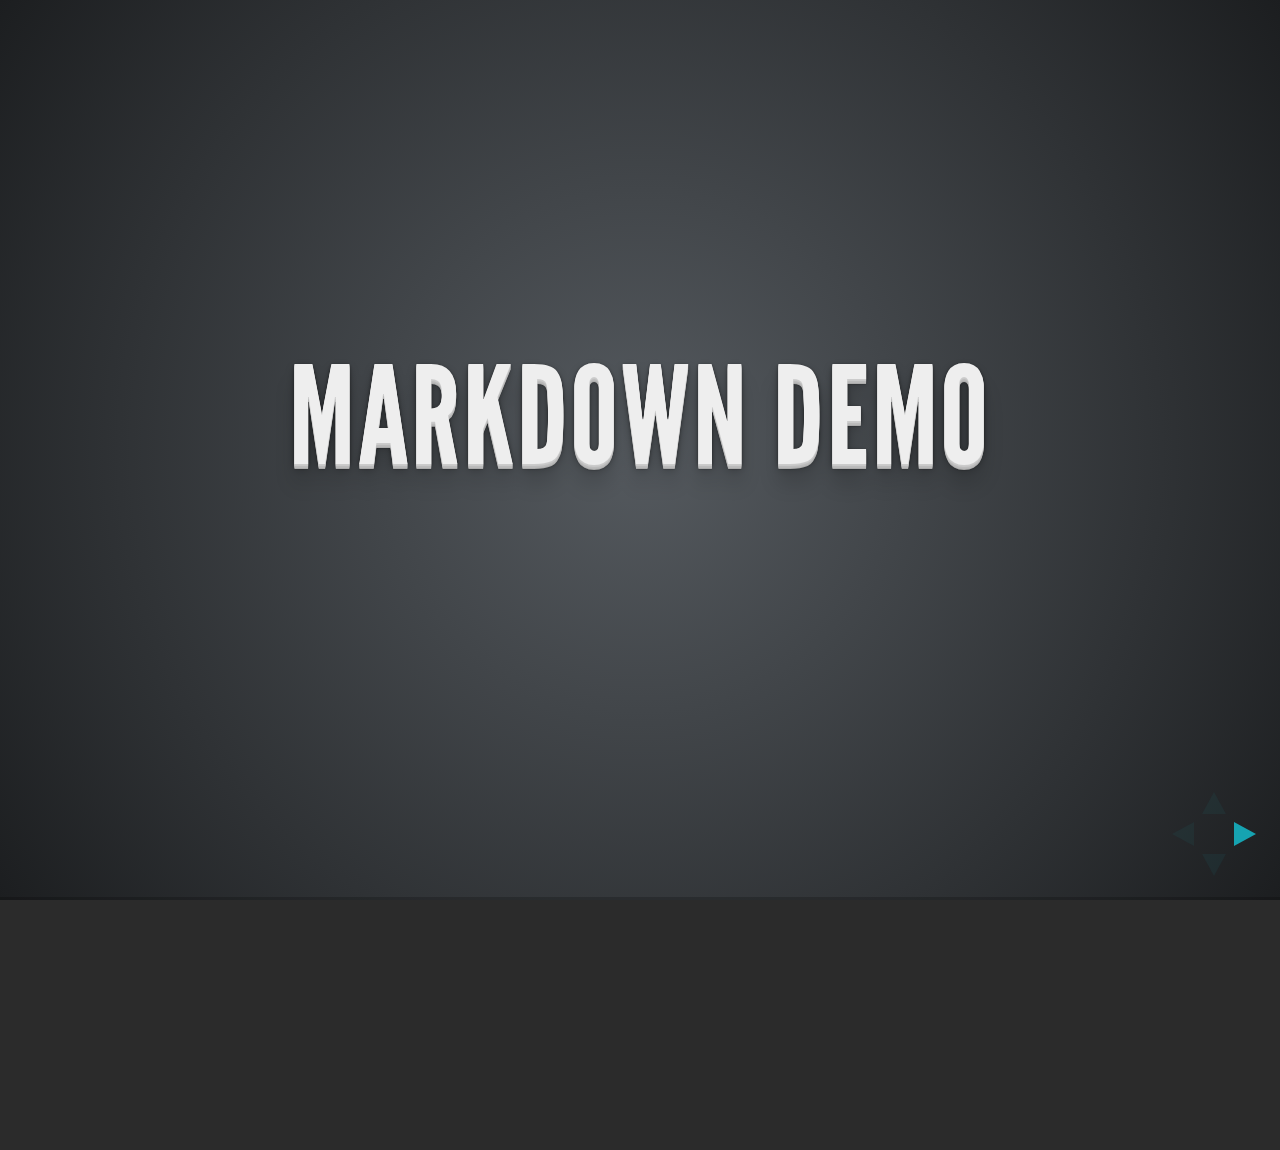
<file: angular-basics/plugin/markdown/example.html>
<!doctype html>
<html lang="en">

	<head>
		<meta charset="utf-8">

		<title>reveal.js - Markdown Demo</title>

		<link rel="stylesheet" href="../../css/reveal.css">
		<link rel="stylesheet" href="../../css/theme/default.css" id="theme">
	</head>

	<body>

		<div class="reveal">

			<div class="slides">

                <!-- Use external markdown resource, separate slides by three newlines; vertical slides by two newlines -->
                <section data-markdown="example.md" data-separator="^\n\n\n" data-vertical="^\n\n"></section>

                <!-- Slides are separated by three dashes (quick 'n dirty regular expression) -->
                <section data-markdown data-separator="---">
                    <script type="text/template">
                        ## Demo 1
                        Slide 1
                        ---
                        ## Demo 1
                        Slide 2
                        ---
                        ## Demo 1
                        Slide 3
                    </script>
                </section>

                <!-- Slides are separated by newline + three dashes + newline, vertical slides identical but two dashes -->
                <section data-markdown data-separator="^\n---\n$" data-vertical="^\n--\n$">
                    <script type="text/template">
                        ## Demo 2
                        Slide 1.1

                        --

                        ## Demo 2
                        Slide 1.2

                        ---

                        ## Demo 2
                        Slide 2
                    </script>
                </section>

                <!-- No "extra" slides, since there are no separators defined (so they'll become horizontal rulers) -->
                <section data-markdown>
                    <script type="text/template">
                        A

                        ---

                        B

                        ---

                        C
                    </script>
                </section>

            </div>
		</div>

		<script src="../../lib/js/head.min.js"></script>
		<script src="../../js/reveal.js"></script>

		<script>

			Reveal.initialize({
				controls: true,
				progress: true,
				history: true,
				center: true,

				theme: Reveal.getQueryHash().theme,
				transition: Reveal.getQueryHash().transition || 'default',

				// Optional libraries used to extend on reveal.js
				dependencies: [
					{ src: '../../lib/js/classList.js', condition: function() { return !document.body.classList; } },
					{ src: 'marked.js', condition: function() { return !!document.querySelector( '[data-markdown]' ); } },
                    { src: 'markdown.js', condition: function() { return !!document.querySelector( '[data-markdown]' ); } },
					{ src: '../notes/notes.js' }
				]
			});

		</script>

	</body>
</html>
</file>
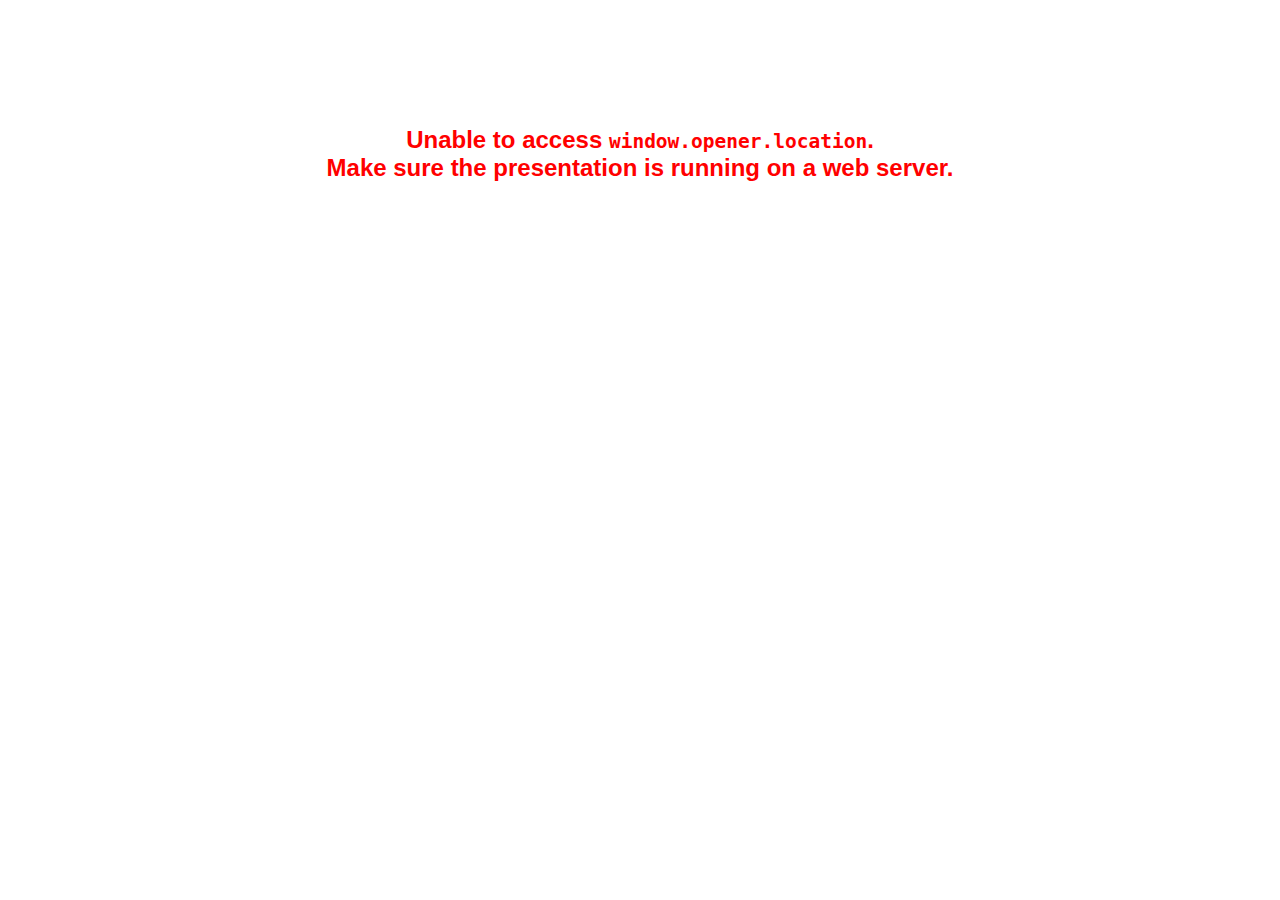
<file: angular-basics/plugin/notes/notes.html>
<!doctype html>
<html lang="en">
	<head>
		<meta charset="utf-8">

		<title>reveal.js - Slide Notes</title>

		<style>
			body {
				font-family: Helvetica;
			}

			#notes {
				font-size: 24px;
				width: 640px;
				margin-top: 5px;
				clear: left;
			}

			#wrap-current-slide {
				width: 640px;
				height: 512px;
				float: left;
				overflow: hidden;
			}

			#current-slide {
				width: 1280px;
				height: 1024px;
				border: none;

				-webkit-transform-origin: 0 0;
				   -moz-transform-origin: 0 0;
					-ms-transform-origin: 0 0;
					 -o-transform-origin: 0 0;
						transform-origin: 0 0;

				-webkit-transform: scale(0.5);
				   -moz-transform: scale(0.5);
					-ms-transform: scale(0.5);
					 -o-transform: scale(0.5);
						transform: scale(0.5);
			}

			#wrap-next-slide {
				width: 448px;
				height: 358px;
				float: left;
				margin: 0 0 0 10px;
				overflow: hidden;
			}

			#next-slide {
				width: 1280px;
				height: 1024px;
				border: none;

				-webkit-transform-origin: 0 0;
				   -moz-transform-origin: 0 0;
					-ms-transform-origin: 0 0;
					 -o-transform-origin: 0 0;
						transform-origin: 0 0;

				-webkit-transform: scale(0.35);
				   -moz-transform: scale(0.35);
					-ms-transform: scale(0.35);
					 -o-transform: scale(0.35);
						transform: scale(0.35);
			}

			.slides {
				position: relative;
				margin-bottom: 10px;
				border: 1px solid black;
				border-radius: 2px;
				background: rgb(28, 30, 32);
			}

			.slides span {
				position: absolute;
				top: 3px;
				left: 3px;
				font-weight: bold;
				font-size: 14px;
				color: rgba( 255, 255, 255, 0.9 );
			}

			.error {
				font-weight: bold;
				color: red;
				font-size: 1.5em;
				text-align: center;
				margin-top: 10%;
			}

			.error code {
				font-family: monospace;
			}

			.time {
				width: 448px;
				margin: 30px 0 0 10px;
				float: left;
				text-align: center;
				opacity: 0;

				-webkit-transition: opacity 0.4s;
				   -moz-transition: opacity 0.4s;
				     -o-transition: opacity 0.4s;
				        transition: opacity 0.4s;
			}

			.elapsed,
			.clock {
				color: #333;
				font-size: 2em;
				text-align: center;
				display: inline-block;
				padding: 0.5em;
				background-color: #eee;
				border-radius: 10px;
			}

			.elapsed h2,
			.clock h2 {
				font-size: 0.8em;
				line-height: 100%;
				margin: 0;
				color: #aaa;
			}

			.elapsed .mute {
				color: #ddd;
			}

		</style>
	</head>

	<body>

		<div id="wrap-current-slide" class="slides">
			<script>document.write( '<iframe width="1280" height="1024" id="current-slide" src="'+ window.opener.location.href +'"></iframe>' );</script>
		</div>

		<div id="wrap-next-slide" class="slides">
			<script>document.write( '<iframe width="640" height="512" id="next-slide" src="'+ window.opener.location.href +'"></iframe>' );</script>
			<span>UPCOMING:</span>
		</div>

		<div class="time">
			<div class="clock">
				<h2>Time</h2>
				<span id="clock">0:00:00 AM</span>
			</div>
			<div class="elapsed">
				<h2>Elapsed</h2>
				<span id="hours">00</span><span id="minutes">:00</span><span id="seconds">:00</span>
			</div>
		</div>

		<div id="notes"></div>

		<script src="../../plugin/markdown/marked.js"></script>
		<script>

			window.addEventListener( 'load', function() {

				if( window.opener && window.opener.location && window.opener.location.href ) {

					var notes = document.getElementById( 'notes' ),
						currentSlide = document.getElementById( 'current-slide' ),
						nextSlide = document.getElementById( 'next-slide' ),
						silenced = false;

					window.addEventListener( 'message', function( event ) {
						var data = JSON.parse( event.data );

						// No need for updating the notes in case of fragment changes
						if ( data.notes !== undefined) {
							if( data.markdown ) {
								notes.innerHTML = marked( data.notes );
							}
							else {
								notes.innerHTML = data.notes;
							}
						}

						silenced = true;

						// Update the note slides
						currentSlide.contentWindow.Reveal.slide( data.indexh, data.indexv, data.indexf );
						nextSlide.contentWindow.Reveal.slide( data.nextindexh, data.nextindexv );

						silenced = false;

					}, false );

					var start = new Date(),
						timeEl = document.querySelector( '.time' ),
						clockEl = document.getElementById( 'clock' ),
						hoursEl = document.getElementById( 'hours' ),
						minutesEl = document.getElementById( 'minutes' ),
						secondsEl = document.getElementById( 'seconds' );

					setInterval( function() {

						timeEl.style.opacity = 1;

						var diff, hours, minutes, seconds,
							now = new Date();

						diff = now.getTime() - start.getTime();
						hours = Math.floor( diff / ( 1000 * 60 * 60 ) );
						minutes = Math.floor( ( diff / ( 1000 * 60 ) ) % 60 );
						seconds = Math.floor( ( diff / 1000 ) % 60 );

						clockEl.innerHTML = now.toLocaleTimeString();
						hoursEl.innerHTML = zeroPadInteger( hours );
						hoursEl.className = hours > 0 ? "" : "mute";
						minutesEl.innerHTML = ":" + zeroPadInteger( minutes );
						minutesEl.className = minutes > 0 ? "" : "mute";
						secondsEl.innerHTML = ":" + zeroPadInteger( seconds );

					}, 1000 );

					// Broadcasts the state of the notes window to synchronize
					// the main window
					function synchronizeMainWindow() {

						if( !silenced ) {
							var indices = currentSlide.contentWindow.Reveal.getIndices();
							window.opener.Reveal.slide( indices.h, indices.v, indices.f );
						}

					}

					// Navigate the main window when the notes slide changes
					currentSlide.contentWindow.Reveal.addEventListener( 'slidechanged', synchronizeMainWindow );
					currentSlide.contentWindow.Reveal.addEventListener( 'fragmentshown', synchronizeMainWindow );
					currentSlide.contentWindow.Reveal.addEventListener( 'fragmenthidden', synchronizeMainWindow );

				}
				else {

					document.body.innerHTML =  '<p class="error">Unable to access <code>window.opener.location</code>.<br>Make sure the presentation is running on a web server.</p>';

				}


			}, false );

			function zeroPadInteger( num ) {
				var str = "00" + parseInt( num );
				return str.substring( str.length - 2 );
			}

		</script>
	</body>
</html>
</file>
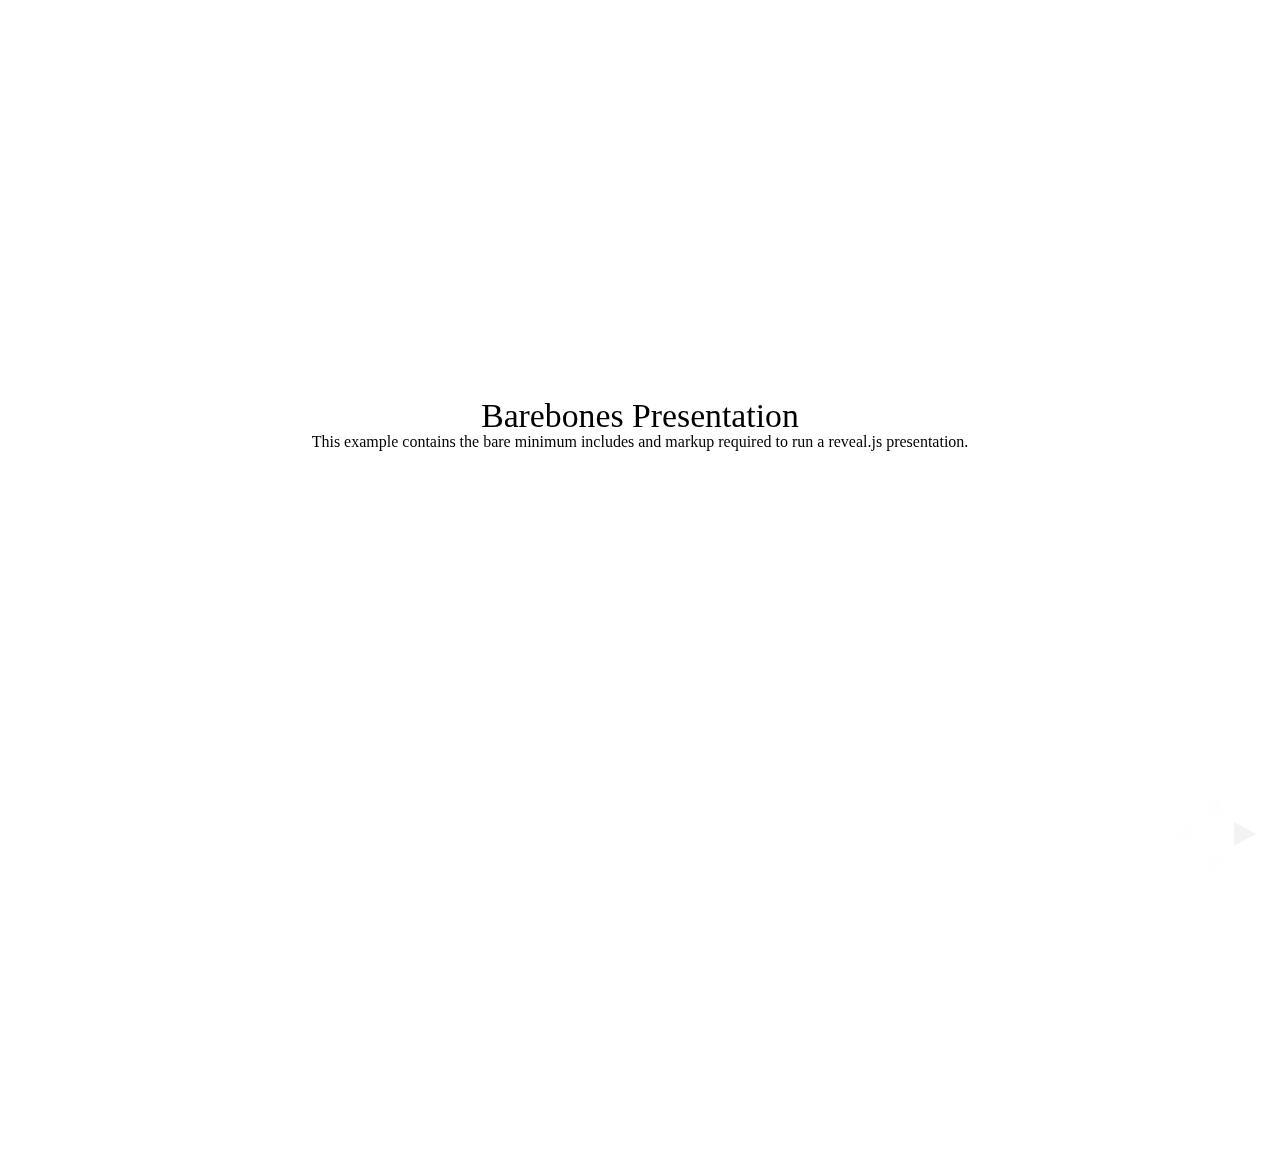
<file: angular-basics/test/examples/barebones.html>
<!doctype html>
<html lang="en">

	<head>
		<meta charset="utf-8">

		<title>reveal.js - Barebones</title>

		<link rel="stylesheet" href="../../css/reveal.min.css">
	</head>

	<body>

		<div class="reveal">

			<div class="slides">

				<section>
					<h2>Barebones Presentation</h2>
					<p>This example contains the bare minimum includes and markup required to run a reveal.js presentation.</p>
				</section>

				<section>
					<h2>No Theme</h2>
					<p>There's no theme included, so it will fall back on browser defaults.</p>
				</section>

			</div>

		</div>

		<script src="../../lib/js/head.min.js"></script>
		<script src="../../js/reveal.min.js"></script>

		<script>

			Reveal.initialize();

		</script>

	</body>
</html>
</file>
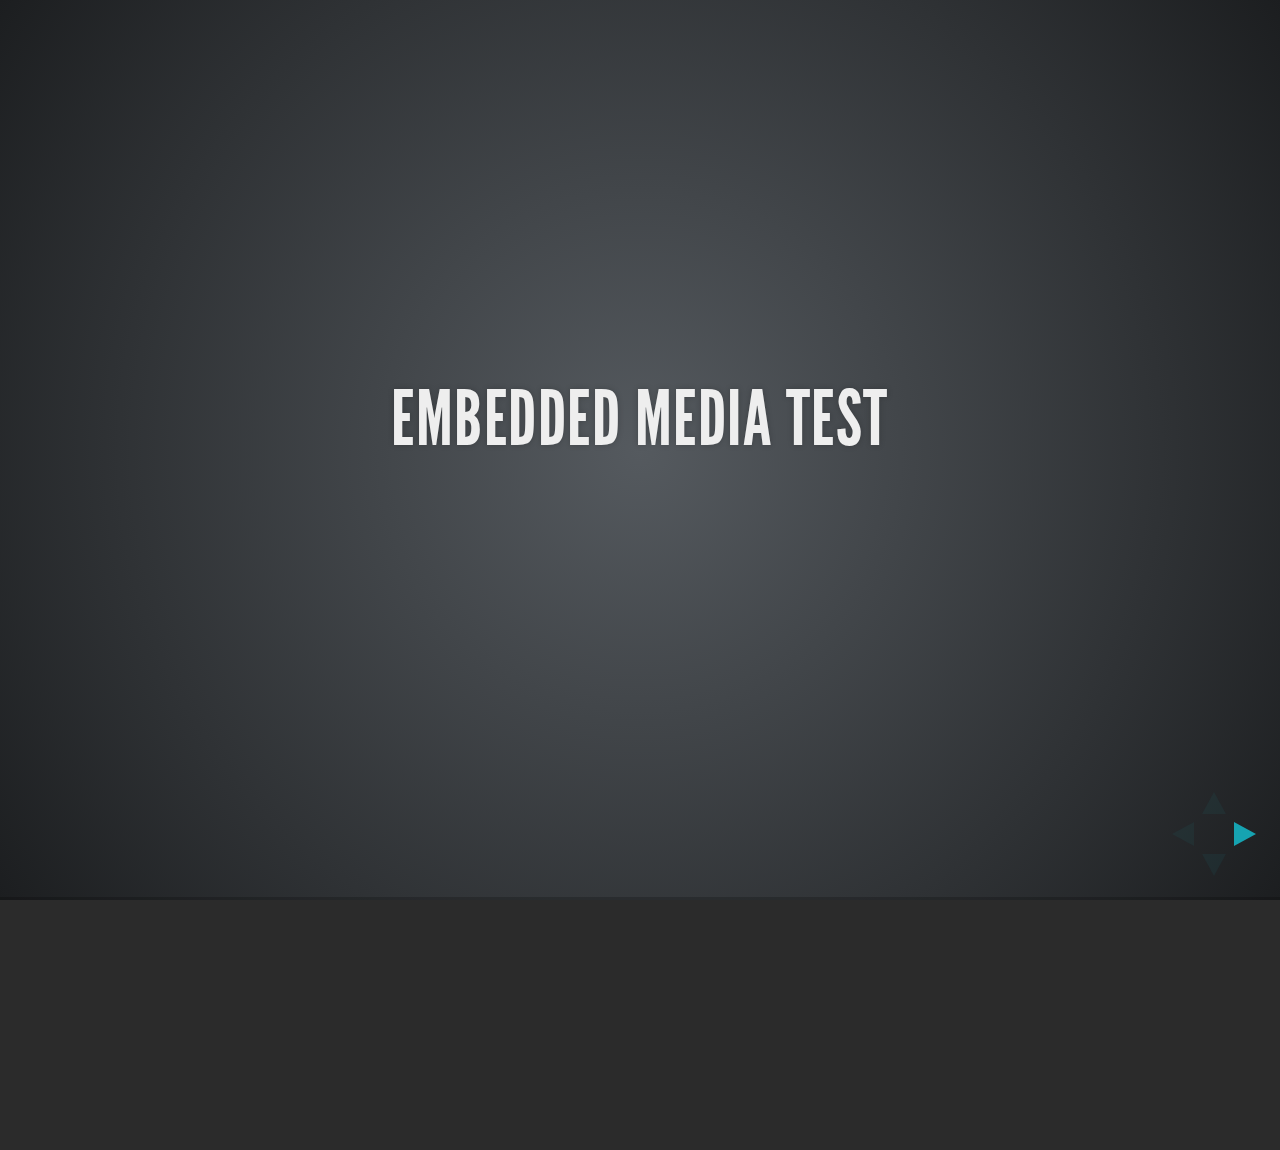
<file: angular-basics/test/examples/embedded-media.html>
<!doctype html>
<html lang="en">

	<head>
		<meta charset="utf-8">

		<title>reveal.js - Embedded Media</title>

		<meta name="viewport" content="width=device-width, initial-scale=1.0, maximum-scale=1.0, user-scalable=no">

		<link rel="stylesheet" href="../../css/reveal.min.css">
		<link rel="stylesheet" href="../../css/theme/default.css" id="theme">
	</head>

	<body>

		<div class="reveal">

			<div class="slides">

				<section>
					<h2>Embedded Media Test</h2>
				</section>

				<section>
					<iframe data-autoplay width="420" height="345" src="http://www.youtube.com/embed/l3RQZ4mcr1c"></iframe>
				</section>

				<section>
					<h2>Empty Slide</h2>
				</section>

			</div>

		</div>

		<script src="../../lib/js/head.min.js"></script>
		<script src="../../js/reveal.min.js"></script>

		<script>

			Reveal.initialize({
				transition: 'linear'
			});

		</script>

	</body>
</html>
</file>
<file: canvas/_assets/css/main.css>
/*
 * HTML5 Boilerplate
 *
 * What follows is the result of much research on cross-browser styling.
 * Credit left inline and big thanks to Nicolas Gallagher, Jonathan Neal,
 * Kroc Camen, and the H5BP dev community and team.
 */

/* ==========================================================================
   Base styles: opinionated defaults
   ========================================================================== */

html,
button,
input,
select,
textarea {
    color: #222;
}

body {
    font-size: 1em;
    line-height: 1.4;
}

/*
 * Remove text-shadow in selection highlight: h5bp.com/i
 * These selection declarations have to be separate.
 * Customize the background color to match your design.
 */

::-moz-selection {
    background: #b3d4fc;
    text-shadow: none;
}

::selection {
    background: #b3d4fc;
    text-shadow: none;
}

/*
 * A better looking default horizontal rule
 */

hr {
    display: block;
    height: 1px;
    border: 0;
    border-top: 1px solid #ccc;
    margin: 1em 0;
    padding: 0;
}

/*
 * Remove the gap between images and the bottom of their containers: h5bp.com/i/440
 */

img {
    vertical-align: middle;
}

/*
 * Remove default fieldset styles.
 */

fieldset {
    border: 0;
    margin: 0;
    padding: 0;
}

/*
 * Allow only vertical resizing of textareas.
 */

textarea {
    resize: vertical;
}

/* ==========================================================================
   Chrome Frame prompt
   ========================================================================== */

.chromeframe {
    margin: 0.2em 0;
    background: #ccc;
    color: #000;
    padding: 0.2em 0;
}

/* ==========================================================================
   Author's custom styles
   ========================================================================== */
#d3 {
  font-size:10px;
}
#d3 .chord path {
  fill-opacity: .67;
  stroke: #000;
  stroke-width: .5px;
}
#d3 .group text {
  font: 12px sans-serif;
  pointer-events: none;
}

#d3 svg {
  margin:auto;
    display:block;
}


#spectrum {
display:block;
margin: auto;
background : #000;
}


#infovis {
display:block;
margin: auto;
background : #FF9;
height:450px;
width:800px;
}
#update {
display:block;
margin:auto;
width:600px;  
}
.tip-title, .tip-text{
padding:10px;
background:#F0C;
color:#fff;
 }







/* ==========================================================================
   Helper classes
   ========================================================================== */

/*
 * Image replacement
 */

.ir {
    background-color: transparent;
    border: 0;
    overflow: hidden;
    /* IE 6/7 fallback */
    *text-indent: -9999px;
}

.ir:before {
    content: "";
    display: block;
    width: 0;
    height: 150%;
}

/*
 * Hide from both screenreaders and browsers: h5bp.com/u
 */

.hidden {
    display: none !important;
    visibility: hidden;
}

/*
 * Hide only visually, but have it available for screenreaders: h5bp.com/v
 */

.visuallyhidden {
    border: 0;
    clip: rect(0 0 0 0);
    height: 1px;
    margin: -1px;
    overflow: hidden;
    padding: 0;
    position: absolute;
    width: 1px;
}

/*
 * Extends the .visuallyhidden class to allow the element to be focusable
 * when navigated to via the keyboard: h5bp.com/p
 */

.visuallyhidden.focusable:active,
.visuallyhidden.focusable:focus {
    clip: auto;
    height: auto;
    margin: 0;
    overflow: visible;
    position: static;
    width: auto;
}

/*
 * Hide visually and from screenreaders, but maintain layout
 */

.invisible {
    visibility: hidden;
}

/*
 * Clearfix: contain floats
 *
 * For modern browsers
 * 1. The space content is one way to avoid an Opera bug when the
 *    `contenteditable` attribute is included anywhere else in the document.
 *    Otherwise it causes space to appear at the top and bottom of elements
 *    that receive the `clearfix` class.
 * 2. The use of `table` rather than `block` is only necessary if using
 *    `:before` to contain the top-margins of child elements.
 */

.clearfix:before,
.clearfix:after {
    content: " "; /* 1 */
    display: table; /* 2 */
}

.clearfix:after {
    clear: both;
}

/*
 * For IE 6/7 only
 * Include this rule to trigger hasLayout and contain floats.
 */

.clearfix {
    *zoom: 1;
}

/* ==========================================================================
   EXAMPLE Media Queries for Responsive Design.
   Theses examples override the primary ('mobile first') styles.
   Modify as content requires.
   ========================================================================== */

@media only screen and (min-width: 35em) {
    /* Style adjustments for viewports that meet the condition */
}

@media print,
       (-o-min-device-pixel-ratio: 5/4),
       (-webkit-min-device-pixel-ratio: 1.25),
       (min-resolution: 120dpi) {
    /* Style adjustments for high resolution devices */
}

/* ==========================================================================
   Print styles.
   Inlined to avoid required HTTP connection: h5bp.com/r
   ========================================================================== */

@media print {
    * {
        background: transparent !important;
        color: #000 !important; /* Black prints faster: h5bp.com/s */
        box-shadow: none !important;
        text-shadow: none !important;
    }

    a,
    a:visited {
        text-decoration: underline;
    }

    a[href]:after {
        content: " (" attr(href) ")";
    }

    abbr[title]:after {
        content: " (" attr(title) ")";
    }

    /*
     * Don't show links for images, or javascript/internal links
     */

    .ir a:after,
    a[href^="javascript:"]:after,
    a[href^="#"]:after {
        content: "";
    }

    pre,
    blockquote {
        border: 1px solid #999;
        page-break-inside: avoid;
    }

    thead {
        display: table-header-group; /* h5bp.com/t */
    }

    tr,
    img {
        page-break-inside: avoid;
    }

    img {
        max-width: 100% !important;
    }

    @page {
        margin: 0.5cm;
    }

    p,
    h2,
    h3 {
        orphans: 3;
        widows: 3;
    }

    h2,
    h3 {
        page-break-after: avoid;
    }
}
</file>
<file: angular-basics/css/reveal.css>
@charset "UTF-8";

/*!
 * reveal.js
 * http://lab.hakim.se/reveal-js
 * MIT licensed
 *
 * Copyright (C) 2013 Hakim El Hattab, http://hakim.se
 */


/*********************************************
 * RESET STYLES
 *********************************************/

html, body, .reveal div, .reveal span, .reveal applet, .reveal object, .reveal iframe,
.reveal h1, .reveal h2, .reveal h3, .reveal h4, .reveal h5, .reveal h6, .reveal p, .reveal blockquote, .reveal pre,
.reveal a, .reveal abbr, .reveal acronym, .reveal address, .reveal big, .reveal cite, .reveal code,
.reveal del, .reveal dfn, .reveal em, .reveal img, .reveal ins, .reveal kbd, .reveal q, .reveal s, .reveal samp,
.reveal small, .reveal strike, .reveal strong, .reveal sub, .reveal sup, .reveal tt, .reveal var,
.reveal b, .reveal u, .reveal i, .reveal center,
.reveal dl, .reveal dt, .reveal dd, .reveal ol, .reveal ul, .reveal li,
.reveal fieldset, .reveal form, .reveal label, .reveal legend,
.reveal table, .reveal caption, .reveal tbody, .reveal tfoot, .reveal thead, .reveal tr, .reveal th, .reveal td,
.reveal article, .reveal aside, .reveal canvas, .reveal details, .reveal embed,
.reveal figure, .reveal figcaption, .reveal footer, .reveal header, .reveal hgroup,
.reveal menu, .reveal nav, .reveal output, .reveal ruby, .reveal section, .reveal summary,
.reveal time, .reveal mark, .reveal audio, video {
	margin: 0;
	padding: 0;
	border: 0;
	font-size: 100%;
	font: inherit;
	vertical-align: baseline;
}

.reveal article, .reveal aside, .reveal details, .reveal figcaption, .reveal figure,
.reveal footer, .reveal header, .reveal hgroup, .reveal menu, .reveal nav, .reveal section {
	display: block;
}


/*********************************************
 * GLOBAL STYLES
 *********************************************/

html,
body {
	width: 100%;
	height: 100%;
	overflow: hidden;
}

body {
	position: relative;
	line-height: 1;
}

::selection {
	background: #FF5E99;
	color: #fff;
	text-shadow: none;
}


/*********************************************
 * HEADERS
 *********************************************/

.reveal h1,
.reveal h2,
.reveal h3,
.reveal h4,
.reveal h5,
.reveal h6 {
	-webkit-hyphens: auto;
	   -moz-hyphens: auto;
	        hyphens: auto;

	word-wrap: break-word;
	line-height: 1;
}

.reveal h1 { font-size: 3.77em; }
.reveal h2 { font-size: 2.11em;	}
.reveal h3 { font-size: 1.55em;	}
.reveal h4 { font-size: 1em;	}


/*********************************************
 * VIEW FRAGMENTS
 *********************************************/

.reveal .slides section .fragment {
	opacity: 0;

	-webkit-transition: all .2s ease;
	   -moz-transition: all .2s ease;
	    -ms-transition: all .2s ease;
	     -o-transition: all .2s ease;
	        transition: all .2s ease;
}
	.reveal .slides section .fragment.visible {
		opacity: 1;
	}

.reveal .slides section .fragment.grow {
	opacity: 1;
}
	.reveal .slides section .fragment.grow.visible {
		-webkit-transform: scale( 1.3 );
		   -moz-transform: scale( 1.3 );
		    -ms-transform: scale( 1.3 );
		     -o-transform: scale( 1.3 );
		        transform: scale( 1.3 );
	}

.reveal .slides section .fragment.shrink {
	opacity: 1;
}
	.reveal .slides section .fragment.shrink.visible {
		-webkit-transform: scale( 0.7 );
		   -moz-transform: scale( 0.7 );
		    -ms-transform: scale( 0.7 );
		     -o-transform: scale( 0.7 );
		        transform: scale( 0.7 );
	}

.reveal .slides section .fragment.zoom-in {
	opacity: 0;

	-webkit-transform: scale( 0.1 );
	   -moz-transform: scale( 0.1 );
	    -ms-transform: scale( 0.1 );
	     -o-transform: scale( 0.1 );
	        transform: scale( 0.1 );
}

	.reveal .slides section .fragment.zoom-in.visible {
		opacity: 1;

		-webkit-transform: scale( 1 );
		   -moz-transform: scale( 1 );
		    -ms-transform: scale( 1 );
		     -o-transform: scale( 1 );
		        transform: scale( 1 );
	}

.reveal .slides section .fragment.roll-in {
	opacity: 0;

	-webkit-transform: rotateX( 90deg );
	   -moz-transform: rotateX( 90deg );
	    -ms-transform: rotateX( 90deg );
	     -o-transform: rotateX( 90deg );
	        transform: rotateX( 90deg );
}
	.reveal .slides section .fragment.roll-in.visible {
		opacity: 1;

		-webkit-transform: rotateX( 0 );
		   -moz-transform: rotateX( 0 );
		    -ms-transform: rotateX( 0 );
		     -o-transform: rotateX( 0 );
		        transform: rotateX( 0 );
	}

.reveal .slides section .fragment.fade-out {
	opacity: 1;
}
	.reveal .slides section .fragment.fade-out.visible {
		opacity: 0;
	}

.reveal .slides section .fragment.semi-fade-out {
	opacity: 1;
}
	.reveal .slides section .fragment.semi-fade-out.visible {
		opacity: 0.5;
	}

.reveal .slides section .fragment.highlight-red,
.reveal .slides section .fragment.highlight-green,
.reveal .slides section .fragment.highlight-blue {
	opacity: 1;
}
	.reveal .slides section .fragment.highlight-red.visible {
		color: #ff2c2d
	}
	.reveal .slides section .fragment.highlight-green.visible {
		color: #17ff2e;
	}
	.reveal .slides section .fragment.highlight-blue.visible {
		color: #1b91ff;
	}


/*********************************************
 * DEFAULT ELEMENT STYLES
 *********************************************/

/* Fixes issue in Chrome where italic fonts did not appear when printing to PDF */
.reveal:after {
  content: '';
  font-style: italic;
}

.reveal iframe {
	z-index: 1;
}

/* Ensure certain elements are never larger than the slide itself */
.reveal img,
.reveal video,
.reveal iframe {
	max-width: 95%;
	max-height: 95%;
}

/** Prevents layering issues in certain browser/transition combinations */
.reveal a {
	position: relative;
}

.reveal strong,
.reveal b {
	font-weight: bold;
}

.reveal em,
.reveal i {
	font-style: italic;
}

.reveal ol,
.reveal ul {
	display: inline-block;

	text-align: left;
	margin: 0 0 0 1em;
}

.reveal ol {
	list-style-type: decimal;
}

.reveal ul {
	list-style-type: disc;
}

.reveal ul ul {
	list-style-type: square;
}

.reveal ul ul ul {
	list-style-type: circle;
}

.reveal ul ul,
.reveal ul ol,
.reveal ol ol,
.reveal ol ul {
	display: block;
	margin-left: 40px;
}

.reveal p {
	margin-bottom: 10px;
	line-height: 1.2em;
}

.reveal q,
.reveal blockquote {
	quotes: none;
}

.reveal blockquote {
	display: block;
	position: relative;
	width: 70%;
	margin: 5px auto;
	padding: 5px;

	font-style: italic;
	background: rgba(255, 255, 255, 0.05);
	box-shadow: 0px 0px 2px rgba(0,0,0,0.2);
}
	.reveal blockquote p:first-child,
	.reveal blockquote p:last-child {
		display: inline-block;
	}

.reveal q {
	font-style: italic;
}

.reveal pre {
	display: block;
	position: relative;
	width: 90%;
	margin: 15px auto;

	text-align: left;
	font-size: 0.55em;
	font-family: monospace;
	line-height: 1.2em;

	word-wrap: break-word;

	box-shadow: 0px 0px 6px rgba(0,0,0,0.3);
}
.reveal code {
	font-family: monospace;
}
.reveal pre code {
	padding: 5px;
	overflow: auto;
	max-height: 400px;
	word-wrap: normal;
}
.reveal pre.stretch code {
	height: 100%;
	max-height: 100%;

	-webkit-box-sizing: border-box;
	   -moz-box-sizing: border-box;
	        box-sizing: border-box;
}

.reveal table th,
.reveal table td {
	text-align: left;
	padding-right: .3em;
}

.reveal table th {
	text-shadow: rgb(255,255,255) 1px 1px 2px;
}

.reveal sup {
	vertical-align: super;
}
.reveal sub {
	vertical-align: sub;
}

.reveal small {
	display: inline-block;
	font-size: 0.6em;
	line-height: 1.2em;
	vertical-align: top;
}

.reveal small * {
	vertical-align: top;
}

.reveal .stretch {
	max-width: none;
	max-height: none;
}


/*********************************************
 * CONTROLS
 *********************************************/

.reveal .controls {
	display: none;
	position: fixed;
	width: 110px;
	height: 110px;
	z-index: 30;
	right: 10px;
	bottom: 10px;
}

.reveal .controls div {
	position: absolute;
	opacity: 0.05;
	width: 0;
	height: 0;
	border: 12px solid transparent;

	-moz-transform: scale(.9999);

	-webkit-transition: all 0.2s ease;
	   -moz-transition: all 0.2s ease;
	    -ms-transition: all 0.2s ease;
	     -o-transition: all 0.2s ease;
	        transition: all 0.2s ease;
}

.reveal .controls div.enabled {
	opacity: 0.7;
	cursor: pointer;
}

.reveal .controls div.enabled:active {
	margin-top: 1px;
}

	.reveal .controls div.navigate-left {
		top: 42px;

		border-right-width: 22px;
		border-right-color: #eee;
	}
		.reveal .controls div.navigate-left.fragmented {
			opacity: 0.3;
		}

	.reveal .controls div.navigate-right {
		left: 74px;
		top: 42px;

		border-left-width: 22px;
		border-left-color: #eee;
	}
		.reveal .controls div.navigate-right.fragmented {
			opacity: 0.3;
		}

	.reveal .controls div.navigate-up {
		left: 42px;

		border-bottom-width: 22px;
		border-bottom-color: #eee;
	}
		.reveal .controls div.navigate-up.fragmented {
			opacity: 0.3;
		}

	.reveal .controls div.navigate-down {
		left: 42px;
		top: 74px;

		border-top-width: 22px;
		border-top-color: #eee;
	}
		.reveal .controls div.navigate-down.fragmented {
			opacity: 0.3;
		}


/*********************************************
 * PROGRESS BAR
 *********************************************/

.reveal .progress {
	position: fixed;
	display: none;
	height: 3px;
	width: 100%;
	bottom: 0;
	left: 0;
	z-index: 10;
}
	.reveal .progress:after {
		content: '';
		display: 'block';
		position: absolute;
		height: 20px;
		width: 100%;
		top: -20px;
	}
	.reveal .progress span {
		display: block;
		height: 100%;
		width: 0px;

		-webkit-transition: width 800ms cubic-bezier(0.260, 0.860, 0.440, 0.985);
		   -moz-transition: width 800ms cubic-bezier(0.260, 0.860, 0.440, 0.985);
		    -ms-transition: width 800ms cubic-bezier(0.260, 0.860, 0.440, 0.985);
		     -o-transition: width 800ms cubic-bezier(0.260, 0.860, 0.440, 0.985);
		        transition: width 800ms cubic-bezier(0.260, 0.860, 0.440, 0.985);
	}


/*********************************************
 * SLIDES
 *********************************************/

.reveal {
	position: relative;
	width: 100%;
	height: 100%;

	-ms-touch-action: none;
}

.reveal .slides {
	position: absolute;
	width: 100%;
	height: 100%;
	left: 50%;
	top: 50%;

	overflow: visible;
	z-index: 1;
	text-align: center;

	-webkit-transition: -webkit-perspective .4s ease;
	   -moz-transition: -moz-perspective .4s ease;
	    -ms-transition: -ms-perspective .4s ease;
	     -o-transition: -o-perspective .4s ease;
	        transition: perspective .4s ease;

	-webkit-perspective: 600px;
	   -moz-perspective: 600px;
	    -ms-perspective: 600px;
	        perspective: 600px;

	-webkit-perspective-origin: 0px -100px;
	   -moz-perspective-origin: 0px -100px;
	    -ms-perspective-origin: 0px -100px;
	        perspective-origin: 0px -100px;
}

.reveal .slides>section,
.reveal .slides>section>section {
	display: none;
	position: absolute;
	width: 100%;
	padding: 20px 0px;

	z-index: 10;
	line-height: 1.2em;
	font-weight: normal;

	-webkit-transform-style: preserve-3d;
	   -moz-transform-style: preserve-3d;
	    -ms-transform-style: preserve-3d;
	        transform-style: preserve-3d;

	-webkit-transition: -webkit-transform-origin 800ms cubic-bezier(0.260, 0.860, 0.440, 0.985),
						-webkit-transform 800ms cubic-bezier(0.260, 0.860, 0.440, 0.985),
						visibility 800ms cubic-bezier(0.260, 0.860, 0.440, 0.985),
						opacity 800ms cubic-bezier(0.260, 0.860, 0.440, 0.985);
	   -moz-transition: -moz-transform-origin 800ms cubic-bezier(0.260, 0.860, 0.440, 0.985),
						-moz-transform 800ms cubic-bezier(0.260, 0.860, 0.440, 0.985),
						visibility 800ms cubic-bezier(0.260, 0.860, 0.440, 0.985),
						opacity 800ms cubic-bezier(0.260, 0.860, 0.440, 0.985);
	    -ms-transition: -ms-transform-origin 800ms cubic-bezier(0.260, 0.860, 0.440, 0.985),
						-ms-transform 800ms cubic-bezier(0.260, 0.860, 0.440, 0.985),
						visibility 800ms cubic-bezier(0.260, 0.860, 0.440, 0.985),
						opacity 800ms cubic-bezier(0.260, 0.860, 0.440, 0.985);
	     -o-transition: -o-transform-origin 800ms cubic-bezier(0.260, 0.860, 0.440, 0.985),
						-o-transform 800ms cubic-bezier(0.260, 0.860, 0.440, 0.985),
						visibility 800ms cubic-bezier(0.260, 0.860, 0.440, 0.985),
						opacity 800ms cubic-bezier(0.260, 0.860, 0.440, 0.985);
	        transition: transform-origin 800ms cubic-bezier(0.260, 0.860, 0.440, 0.985),
						transform 800ms cubic-bezier(0.260, 0.860, 0.440, 0.985),
						visibility 800ms cubic-bezier(0.260, 0.860, 0.440, 0.985),
						opacity 800ms cubic-bezier(0.260, 0.860, 0.440, 0.985);
}

/* Global transition speed settings */
.reveal[data-transition-speed="fast"] .slides section {
	-webkit-transition-duration: 400ms;
	   -moz-transition-duration: 400ms;
	    -ms-transition-duration: 400ms;
	        transition-duration: 400ms;
}
.reveal[data-transition-speed="slow"] .slides section {
	-webkit-transition-duration: 1200ms;
	   -moz-transition-duration: 1200ms;
	    -ms-transition-duration: 1200ms;
	        transition-duration: 1200ms;
}

/* Slide-specific transition speed overrides */
.reveal .slides section[data-transition-speed="fast"] {
	-webkit-transition-duration: 400ms;
	   -moz-transition-duration: 400ms;
	    -ms-transition-duration: 400ms;
	        transition-duration: 400ms;
}
.reveal .slides section[data-transition-speed="slow"] {
	-webkit-transition-duration: 1200ms;
	   -moz-transition-duration: 1200ms;
	    -ms-transition-duration: 1200ms;
	        transition-duration: 1200ms;
}

.reveal .slides>section {
	left: -50%;
	top: -50%;
}

.reveal .slides>section.stack {
	padding-top: 0;
	padding-bottom: 0;
}

.reveal .slides>section.present,
.reveal .slides>section>section.present {
	display: block;
	z-index: 11;
	opacity: 1;
}

.reveal.center,
.reveal.center .slides,
.reveal.center .slides section {
	min-height: auto !important;
}

/* Don't allow interaction with invisible slides */
.reveal .slides>section.future,
.reveal .slides>section>section.future,
.reveal .slides>section.past,
.reveal .slides>section>section.past {
	pointer-events: none;
}

.reveal.overview .slides>section,
.reveal.overview .slides>section>section {
	pointer-events: auto;
}



/*********************************************
 * DEFAULT TRANSITION
 *********************************************/

.reveal .slides>section[data-transition=default].past,
.reveal .slides>section.past {
	display: block;
	opacity: 0;

	-webkit-transform: translate3d(-100%, 0, 0) rotateY(-90deg) translate3d(-100%, 0, 0);
	   -moz-transform: translate3d(-100%, 0, 0) rotateY(-90deg) translate3d(-100%, 0, 0);
	    -ms-transform: translate3d(-100%, 0, 0) rotateY(-90deg) translate3d(-100%, 0, 0);
	        transform: translate3d(-100%, 0, 0) rotateY(-90deg) translate3d(-100%, 0, 0);
}
.reveal .slides>section[data-transition=default].future,
.reveal .slides>section.future {
	display: block;
	opacity: 0;

	-webkit-transform: translate3d(100%, 0, 0) rotateY(90deg) translate3d(100%, 0, 0);
	   -moz-transform: translate3d(100%, 0, 0) rotateY(90deg) translate3d(100%, 0, 0);
	    -ms-transform: translate3d(100%, 0, 0) rotateY(90deg) translate3d(100%, 0, 0);
	        transform: translate3d(100%, 0, 0) rotateY(90deg) translate3d(100%, 0, 0);
}

.reveal .slides>section>section[data-transition=default].past,
.reveal .slides>section>section.past {
	display: block;
	opacity: 0;

	-webkit-transform: translate3d(0, -300px, 0) rotateX(70deg) translate3d(0, -300px, 0);
	   -moz-transform: translate3d(0, -300px, 0) rotateX(70deg) translate3d(0, -300px, 0);
	    -ms-transform: translate3d(0, -300px, 0) rotateX(70deg) translate3d(0, -300px, 0);
	        transform: translate3d(0, -300px, 0) rotateX(70deg) translate3d(0, -300px, 0);
}
.reveal .slides>section>section[data-transition=default].future,
.reveal .slides>section>section.future {
	display: block;
	opacity: 0;

	-webkit-transform: translate3d(0, 300px, 0) rotateX(-70deg) translate3d(0, 300px, 0);
	   -moz-transform: translate3d(0, 300px, 0) rotateX(-70deg) translate3d(0, 300px, 0);
	    -ms-transform: translate3d(0, 300px, 0) rotateX(-70deg) translate3d(0, 300px, 0);
	        transform: translate3d(0, 300px, 0) rotateX(-70deg) translate3d(0, 300px, 0);
}


/*********************************************
 * CONCAVE TRANSITION
 *********************************************/

.reveal .slides>section[data-transition=concave].past,
.reveal.concave  .slides>section.past {
	-webkit-transform: translate3d(-100%, 0, 0) rotateY(90deg) translate3d(-100%, 0, 0);
	   -moz-transform: translate3d(-100%, 0, 0) rotateY(90deg) translate3d(-100%, 0, 0);
	    -ms-transform: translate3d(-100%, 0, 0) rotateY(90deg) translate3d(-100%, 0, 0);
	        transform: translate3d(-100%, 0, 0) rotateY(90deg) translate3d(-100%, 0, 0);
}
.reveal .slides>section[data-transition=concave].future,
.reveal.concave .slides>section.future {
	-webkit-transform: translate3d(100%, 0, 0) rotateY(-90deg) translate3d(100%, 0, 0);
	   -moz-transform: translate3d(100%, 0, 0) rotateY(-90deg) translate3d(100%, 0, 0);
	    -ms-transform: translate3d(100%, 0, 0) rotateY(-90deg) translate3d(100%, 0, 0);
	        transform: translate3d(100%, 0, 0) rotateY(-90deg) translate3d(100%, 0, 0);
}

.reveal .slides>section>section[data-transition=concave].past,
.reveal.concave .slides>section>section.past {
	-webkit-transform: translate3d(0, -80%, 0) rotateX(-70deg) translate3d(0, -80%, 0);
	   -moz-transform: translate3d(0, -80%, 0) rotateX(-70deg) translate3d(0, -80%, 0);
	    -ms-transform: translate3d(0, -80%, 0) rotateX(-70deg) translate3d(0, -80%, 0);
	        transform: translate3d(0, -80%, 0) rotateX(-70deg) translate3d(0, -80%, 0);
}
.reveal .slides>section>section[data-transition=concave].future,
.reveal.concave .slides>section>section.future {
	-webkit-transform: translate3d(0, 80%, 0) rotateX(70deg) translate3d(0, 80%, 0);
	   -moz-transform: translate3d(0, 80%, 0) rotateX(70deg) translate3d(0, 80%, 0);
	    -ms-transform: translate3d(0, 80%, 0) rotateX(70deg) translate3d(0, 80%, 0);
	        transform: translate3d(0, 80%, 0) rotateX(70deg) translate3d(0, 80%, 0);
}


/*********************************************
 * ZOOM TRANSITION
 *********************************************/

.reveal .slides>section[data-transition=zoom].past,
.reveal.zoom .slides>section.past {
	opacity: 0;
	visibility: hidden;

	-webkit-transform: scale(16);
	   -moz-transform: scale(16);
	    -ms-transform: scale(16);
	     -o-transform: scale(16);
	        transform: scale(16);
}
.reveal .slides>section[data-transition=zoom].future,
.reveal.zoom .slides>section.future {
	opacity: 0;
	visibility: hidden;

	-webkit-transform: scale(0.2);
	   -moz-transform: scale(0.2);
	    -ms-transform: scale(0.2);
	     -o-transform: scale(0.2);
	        transform: scale(0.2);
}

.reveal .slides>section>section[data-transition=zoom].past,
.reveal.zoom .slides>section>section.past {
	-webkit-transform: translate(0, -150%);
	   -moz-transform: translate(0, -150%);
	    -ms-transform: translate(0, -150%);
	     -o-transform: translate(0, -150%);
	        transform: translate(0, -150%);
}
.reveal .slides>section>section[data-transition=zoom].future,
.reveal.zoom .slides>section>section.future {
	-webkit-transform: translate(0, 150%);
	   -moz-transform: translate(0, 150%);
	    -ms-transform: translate(0, 150%);
	     -o-transform: translate(0, 150%);
	        transform: translate(0, 150%);
}


/*********************************************
 * LINEAR TRANSITION
 *********************************************/

.reveal.linear section {
	-webkit-backface-visibility: hidden;
	   -moz-backface-visibility: hidden;
	    -ms-backface-visibility: hidden;
	        backface-visibility: hidden;
}

.reveal .slides>section[data-transition=linear].past,
.reveal.linear .slides>section.past {
	-webkit-transform: translate(-150%, 0);
	   -moz-transform: translate(-150%, 0);
	    -ms-transform: translate(-150%, 0);
	     -o-transform: translate(-150%, 0);
	        transform: translate(-150%, 0);
}
.reveal .slides>section[data-transition=linear].future,
.reveal.linear .slides>section.future {
	-webkit-transform: translate(150%, 0);
	   -moz-transform: translate(150%, 0);
	    -ms-transform: translate(150%, 0);
	     -o-transform: translate(150%, 0);
	        transform: translate(150%, 0);
}

.reveal .slides>section>section[data-transition=linear].past,
.reveal.linear .slides>section>section.past {
	-webkit-transform: translate(0, -150%);
	   -moz-transform: translate(0, -150%);
	    -ms-transform: translate(0, -150%);
	     -o-transform: translate(0, -150%);
	        transform: translate(0, -150%);
}
.reveal .slides>section>section[data-transition=linear].future,
.reveal.linear .slides>section>section.future {
	-webkit-transform: translate(0, 150%);
	   -moz-transform: translate(0, 150%);
	    -ms-transform: translate(0, 150%);
	     -o-transform: translate(0, 150%);
	        transform: translate(0, 150%);
}


/*********************************************
 * CUBE TRANSITION
 *********************************************/

.reveal.cube .slides {
	-webkit-perspective: 1300px;
	   -moz-perspective: 1300px;
	    -ms-perspective: 1300px;
	        perspective: 1300px;
}

.reveal.cube .slides section {
	padding: 30px;
	min-height: 700px;

	-webkit-backface-visibility: hidden;
	   -moz-backface-visibility: hidden;
	    -ms-backface-visibility: hidden;
	        backface-visibility: hidden;

	-webkit-box-sizing: border-box;
	   -moz-box-sizing: border-box;
	        box-sizing: border-box;
}
	.reveal.center.cube .slides section {
		min-height: auto;
	}
	.reveal.cube .slides section:not(.stack):before {
		content: '';
		position: absolute;
		display: block;
		width: 100%;
		height: 100%;
		left: 0;
		top: 0;
		background: rgba(0,0,0,0.1);
		border-radius: 4px;

		-webkit-transform: translateZ( -20px );
		   -moz-transform: translateZ( -20px );
		    -ms-transform: translateZ( -20px );
		     -o-transform: translateZ( -20px );
		        transform: translateZ( -20px );
	}
	.reveal.cube .slides section:not(.stack):after {
		content: '';
		position: absolute;
		display: block;
		width: 90%;
		height: 30px;
		left: 5%;
		bottom: 0;
		background: none;
		z-index: 1;

		border-radius: 4px;
		box-shadow: 0px 95px 25px rgba(0,0,0,0.2);

		-webkit-transform: translateZ(-90px) rotateX( 65deg );
		   -moz-transform: translateZ(-90px) rotateX( 65deg );
		    -ms-transform: translateZ(-90px) rotateX( 65deg );
		     -o-transform: translateZ(-90px) rotateX( 65deg );
		        transform: translateZ(-90px) rotateX( 65deg );
	}

.reveal.cube .slides>section.stack {
	padding: 0;
	background: none;
}

.reveal.cube .slides>section.past {
	-webkit-transform-origin: 100% 0%;
	   -moz-transform-origin: 100% 0%;
	    -ms-transform-origin: 100% 0%;
	        transform-origin: 100% 0%;

	-webkit-transform: translate3d(-100%, 0, 0) rotateY(-90deg);
	   -moz-transform: translate3d(-100%, 0, 0) rotateY(-90deg);
	    -ms-transform: translate3d(-100%, 0, 0) rotateY(-90deg);
	        transform: translate3d(-100%, 0, 0) rotateY(-90deg);
}

.reveal.cube .slides>section.future {
	-webkit-transform-origin: 0% 0%;
	   -moz-transform-origin: 0% 0%;
	    -ms-transform-origin: 0% 0%;
	        transform-origin: 0% 0%;

	-webkit-transform: translate3d(100%, 0, 0) rotateY(90deg);
	   -moz-transform: translate3d(100%, 0, 0) rotateY(90deg);
	    -ms-transform: translate3d(100%, 0, 0) rotateY(90deg);
	        transform: translate3d(100%, 0, 0) rotateY(90deg);
}

.reveal.cube .slides>section>section.past {
	-webkit-transform-origin: 0% 100%;
	   -moz-transform-origin: 0% 100%;
	    -ms-transform-origin: 0% 100%;
	        transform-origin: 0% 100%;

	-webkit-transform: translate3d(0, -100%, 0) rotateX(90deg);
	   -moz-transform: translate3d(0, -100%, 0) rotateX(90deg);
	    -ms-transform: translate3d(0, -100%, 0) rotateX(90deg);
	        transform: translate3d(0, -100%, 0) rotateX(90deg);
}

.reveal.cube .slides>section>section.future {
	-webkit-transform-origin: 0% 0%;
	   -moz-transform-origin: 0% 0%;
	    -ms-transform-origin: 0% 0%;
	        transform-origin: 0% 0%;

	-webkit-transform: translate3d(0, 100%, 0) rotateX(-90deg);
	   -moz-transform: translate3d(0, 100%, 0) rotateX(-90deg);
	    -ms-transform: translate3d(0, 100%, 0) rotateX(-90deg);
	        transform: translate3d(0, 100%, 0) rotateX(-90deg);
}


/*********************************************
 * PAGE TRANSITION
 *********************************************/

.reveal.page .slides {
	-webkit-perspective-origin: 0% 50%;
	   -moz-perspective-origin: 0% 50%;
	    -ms-perspective-origin: 0% 50%;
	        perspective-origin: 0% 50%;

	-webkit-perspective: 3000px;
	   -moz-perspective: 3000px;
	    -ms-perspective: 3000px;
	        perspective: 3000px;
}

.reveal.page .slides section {
	padding: 30px;
	min-height: 700px;

	-webkit-box-sizing: border-box;
	   -moz-box-sizing: border-box;
	        box-sizing: border-box;
}
	.reveal.page .slides section.past {
		z-index: 12;
	}
	.reveal.page .slides section:not(.stack):before {
		content: '';
		position: absolute;
		display: block;
		width: 100%;
		height: 100%;
		left: 0;
		top: 0;
		background: rgba(0,0,0,0.1);

		-webkit-transform: translateZ( -20px );
		   -moz-transform: translateZ( -20px );
		    -ms-transform: translateZ( -20px );
		     -o-transform: translateZ( -20px );
		        transform: translateZ( -20px );
	}
	.reveal.page .slides section:not(.stack):after {
		content: '';
		position: absolute;
		display: block;
		width: 90%;
		height: 30px;
		left: 5%;
		bottom: 0;
		background: none;
		z-index: 1;

		border-radius: 4px;
		box-shadow: 0px 95px 25px rgba(0,0,0,0.2);

		-webkit-transform: translateZ(-90px) rotateX( 65deg );
	}

.reveal.page .slides>section.stack {
	padding: 0;
	background: none;
}

.reveal.page .slides>section.past {
	-webkit-transform-origin: 0% 0%;
	   -moz-transform-origin: 0% 0%;
	    -ms-transform-origin: 0% 0%;
	        transform-origin: 0% 0%;

	-webkit-transform: translate3d(-40%, 0, 0) rotateY(-80deg);
	   -moz-transform: translate3d(-40%, 0, 0) rotateY(-80deg);
	    -ms-transform: translate3d(-40%, 0, 0) rotateY(-80deg);
	        transform: translate3d(-40%, 0, 0) rotateY(-80deg);
}

.reveal.page .slides>section.future {
	-webkit-transform-origin: 100% 0%;
	   -moz-transform-origin: 100% 0%;
	    -ms-transform-origin: 100% 0%;
	        transform-origin: 100% 0%;

	-webkit-transform: translate3d(0, 0, 0);
	   -moz-transform: translate3d(0, 0, 0);
	    -ms-transform: translate3d(0, 0, 0);
	        transform: translate3d(0, 0, 0);
}

.reveal.page .slides>section>section.past {
	-webkit-transform-origin: 0% 0%;
	   -moz-transform-origin: 0% 0%;
	    -ms-transform-origin: 0% 0%;
	        transform-origin: 0% 0%;

	-webkit-transform: translate3d(0, -40%, 0) rotateX(80deg);
	   -moz-transform: translate3d(0, -40%, 0) rotateX(80deg);
	    -ms-transform: translate3d(0, -40%, 0) rotateX(80deg);
	        transform: translate3d(0, -40%, 0) rotateX(80deg);
}

.reveal.page .slides>section>section.future {
	-webkit-transform-origin: 0% 100%;
	   -moz-transform-origin: 0% 100%;
	    -ms-transform-origin: 0% 100%;
	        transform-origin: 0% 100%;

	-webkit-transform: translate3d(0, 0, 0);
	   -moz-transform: translate3d(0, 0, 0);
	    -ms-transform: translate3d(0, 0, 0);
	        transform: translate3d(0, 0, 0);
}


/*********************************************
 * FADE TRANSITION
 *********************************************/

.reveal .slides section[data-transition=fade],
.reveal.fade .slides section,
.reveal.fade .slides>section>section {
    -webkit-transform: none;
	   -moz-transform: none;
	    -ms-transform: none;
	     -o-transform: none;
	        transform: none;

	-webkit-transition: opacity 0.5s;
	   -moz-transition: opacity 0.5s;
	    -ms-transition: opacity 0.5s;
	     -o-transition: opacity 0.5s;
	        transition: opacity 0.5s;
}


.reveal.fade.overview .slides section,
.reveal.fade.overview .slides>section>section,
.reveal.fade.exit-overview .slides section,
.reveal.fade.exit-overview .slides>section>section {
	-webkit-transition: none;
	   -moz-transition: none;
	    -ms-transition: none;
	     -o-transition: none;
	        transition: none;
}


/*********************************************
 * NO TRANSITION
 *********************************************/

.reveal .slides section[data-transition=none],
.reveal.none .slides section {
	-webkit-transform: none;
	   -moz-transform: none;
	    -ms-transform: none;
	     -o-transform: none;
	        transform: none;

	-webkit-transition: none;
	   -moz-transition: none;
	    -ms-transition: none;
	     -o-transition: none;
	        transition: none;
}


/*********************************************
 * OVERVIEW
 *********************************************/

.reveal.overview .slides {
	-webkit-perspective-origin: 0% 0%;
	   -moz-perspective-origin: 0% 0%;
	    -ms-perspective-origin: 0% 0%;
	        perspective-origin: 0% 0%;

	-webkit-perspective: 700px;
	   -moz-perspective: 700px;
	    -ms-perspective: 700px;
	        perspective: 700px;
}

.reveal.overview .slides section {
	height: 600px;
	top: -300px !important;
	overflow: hidden;
	opacity: 1 !important;
	visibility: visible !important;
	cursor: pointer;
	background: rgba(0,0,0,0.1);
}
.reveal.overview .slides section .fragment {
	opacity: 1;
}
.reveal.overview .slides section:after,
.reveal.overview .slides section:before {
	display: none !important;
}
.reveal.overview .slides section>section {
	opacity: 1;
	cursor: pointer;
}
	.reveal.overview .slides section:hover {
		background: rgba(0,0,0,0.3);
	}
	.reveal.overview .slides section.present {
		background: rgba(0,0,0,0.3);
	}
.reveal.overview .slides>section.stack {
	padding: 0;
	top: 0 !important;
	background: none;
	overflow: visible;
}


/*********************************************
 * PAUSED MODE
 *********************************************/

.reveal .pause-overlay {
	position: absolute;
	top: 0;
	left: 0;
	width: 100%;
	height: 100%;
	background: black;
	visibility: hidden;
	opacity: 0;
	z-index: 100;

	-webkit-transition: all 1s ease;
	   -moz-transition: all 1s ease;
	    -ms-transition: all 1s ease;
	     -o-transition: all 1s ease;
	        transition: all 1s ease;
}
.reveal.paused .pause-overlay {
	visibility: visible;
	opacity: 1;
}


/*********************************************
 * FALLBACK
 *********************************************/

.no-transforms {
	overflow-y: auto;
}

.no-transforms .reveal .slides {
	position: relative;
	width: 80%;
	height: auto !important;
	top: 0;
	left: 50%;
	margin: 0;
	text-align: center;
}

.no-transforms .reveal .controls,
.no-transforms .reveal .progress {
	display: none !important;
}

.no-transforms .reveal .slides section {
	display: block !important;
	opacity: 1 !important;
	position: relative !important;
	height: auto;
	min-height: auto;
	top: 0;
	left: -50%;
	margin: 70px 0;

	-webkit-transform: none;
	   -moz-transform: none;
	    -ms-transform: none;
	     -o-transform: none;
	        transform: none;
}

.no-transforms .reveal .slides section section {
	left: 0;
}

.reveal .no-transition,
.reveal .no-transition * {
	-webkit-transition: none !important;
	   -moz-transition: none !important;
	    -ms-transition: none !important;
	     -o-transition: none !important;
	        transition: none !important;
}


/*********************************************
 * BACKGROUND STATES [DEPRECATED]
 *********************************************/

.reveal .state-background {
	position: absolute;
	width: 100%;
	height: 100%;
	background: rgba( 0, 0, 0, 0 );

	-webkit-transition: background 800ms ease;
	   -moz-transition: background 800ms ease;
	    -ms-transition: background 800ms ease;
	     -o-transition: background 800ms ease;
	        transition: background 800ms ease;
}
.alert .reveal .state-background {
	background: rgba( 200, 50, 30, 0.6 );
}
.soothe .reveal .state-background {
	background: rgba( 50, 200, 90, 0.4 );
}
.blackout .reveal .state-background {
	background: rgba( 0, 0, 0, 0.6 );
}
.whiteout .reveal .state-background {
	background: rgba( 255, 255, 255, 0.6 );
}
.cobalt .reveal .state-background {
	background: rgba( 22, 152, 213, 0.6 );
}
.mint .reveal .state-background {
	background: rgba( 22, 213, 75, 0.6 );
}
.submerge .reveal .state-background {
	background: rgba( 12, 25, 77, 0.6);
}
.lila .reveal .state-background {
	background: rgba( 180, 50, 140, 0.6 );
}
.sunset .reveal .state-background {
	background: rgba( 255, 122, 0, 0.6 );
}


/*********************************************
 * PER-SLIDE BACKGROUNDS
 *********************************************/

.reveal>.backgrounds {
	position: absolute;
	width: 100%;
	height: 100%;
}
	.reveal .slide-background {
		position: absolute;
		width: 100%;
		height: 100%;
		opacity: 0;
		visibility: hidden;

		background-color: rgba( 0, 0, 0, 0 );
		background-position: 50% 50%;
		background-repeat: no-repeat;
		background-size: cover;

		-webkit-transition: all 600ms cubic-bezier(0.260, 0.860, 0.440, 0.985);
		   -moz-transition: all 600ms cubic-bezier(0.260, 0.860, 0.440, 0.985);
		    -ms-transition: all 600ms cubic-bezier(0.260, 0.860, 0.440, 0.985);
		     -o-transition: all 600ms cubic-bezier(0.260, 0.860, 0.440, 0.985);
		        transition: all 600ms cubic-bezier(0.260, 0.860, 0.440, 0.985);
	}
	.reveal .slide-background.present {
		opacity: 1;
		visibility: visible;
	}

	.print-pdf .reveal .slide-background {
		opacity: 1 !important;
		visibility: visible !important;
	}

/* Immediate transition style */
.reveal[data-background-transition=none]>.backgrounds .slide-background,
.reveal>.backgrounds .slide-background[data-background-transition=none] {
	-webkit-transition: none;
	   -moz-transition: none;
	    -ms-transition: none;
	     -o-transition: none;
	        transition: none;
}

/* Linear sliding transition style */
.reveal[data-background-transition=slide]>.backgrounds .slide-background,
.reveal>.backgrounds .slide-background[data-background-transition=slide] {
	opacity: 1;

	-webkit-backface-visibility: hidden;
	   -moz-backface-visibility: hidden;
	    -ms-backface-visibility: hidden;
	        backface-visibility: hidden;

	-webkit-transition-duration: 800ms;
	   -moz-transition-duration: 800ms;
	    -ms-transition-duration: 800ms;
	     -o-transition-duration: 800ms;
	        transition-duration: 800ms;
}
	.reveal[data-background-transition=slide]>.backgrounds .slide-background.past,
	.reveal>.backgrounds .slide-background.past[data-background-transition=slide] {
		-webkit-transform: translate(-100%, 0);
		   -moz-transform: translate(-100%, 0);
		    -ms-transform: translate(-100%, 0);
		     -o-transform: translate(-100%, 0);
		        transform: translate(-100%, 0);
	}
	.reveal[data-background-transition=slide]>.backgrounds .slide-background.future,
	.reveal>.backgrounds .slide-background.future[data-background-transition=slide] {
		-webkit-transform: translate(100%, 0);
		   -moz-transform: translate(100%, 0);
		    -ms-transform: translate(100%, 0);
		     -o-transform: translate(100%, 0);
		        transform: translate(100%, 0);
	}

	.reveal[data-background-transition=slide]>.backgrounds .slide-background>.slide-background.past,
	.reveal>.backgrounds .slide-background>.slide-background.past[data-background-transition=slide] {
		-webkit-transform: translate(0, -100%);
		   -moz-transform: translate(0, -100%);
		    -ms-transform: translate(0, -100%);
		     -o-transform: translate(0, -100%);
		        transform: translate(0, -100%);
	}
	.reveal[data-background-transition=slide]>.backgrounds .slide-background>.slide-background.future,
	.reveal>.backgrounds .slide-background>.slide-background.future[data-background-transition=slide] {
		-webkit-transform: translate(0, 100%);
		   -moz-transform: translate(0, 100%);
		    -ms-transform: translate(0, 100%);
		     -o-transform: translate(0, 100%);
		        transform: translate(0, 100%);
	}


/* Global transition speed settings */
.reveal[data-transition-speed="fast"]>.backgrounds .slide-background {
	-webkit-transition-duration: 400ms;
	   -moz-transition-duration: 400ms;
	    -ms-transition-duration: 400ms;
	        transition-duration: 400ms;
}
.reveal[data-transition-speed="slow"]>.backgrounds .slide-background {
	-webkit-transition-duration: 1200ms;
	   -moz-transition-duration: 1200ms;
	    -ms-transition-duration: 1200ms;
	        transition-duration: 1200ms;
}


/*********************************************
 * RTL SUPPORT
 *********************************************/

.reveal.rtl .slides,
.reveal.rtl .slides h1,
.reveal.rtl .slides h2,
.reveal.rtl .slides h3,
.reveal.rtl .slides h4,
.reveal.rtl .slides h5,
.reveal.rtl .slides h6 {
	direction: rtl;
	font-family: sans-serif;
}

.reveal.rtl pre,
.reveal.rtl code {
	direction: ltr;
}

.reveal.rtl ol,
.reveal.rtl ul {
	text-align: right;
}

.reveal.rtl .progress span {
	float: right
}


/*********************************************
 * LINK PREVIEW OVERLAY
 *********************************************/

 .reveal .preview-link-overlay {
 	position: absolute;
 	top: 0;
 	left: 0;
 	width: 100%;
 	height: 100%;
 	z-index: 1000;
 	background: rgba( 0, 0, 0, 0.9 );
 	opacity: 0;
 	visibility: hidden;

 	-webkit-transition: all 0.3s ease;
 	   -moz-transition: all 0.3s ease;
 	    -ms-transition: all 0.3s ease;
 	        transition: all 0.3s ease;
 }
 	.reveal .preview-link-overlay.visible {
 		opacity: 1;
 		visibility: visible;
 	}

 	.reveal .preview-link-overlay .spinner {
 		position: absolute;
 		display: block;
 		top: 50%;
 		left: 50%;
 		width: 32px;
 		height: 32px;
 		margin: -16px 0 0 -16px;
 		z-index: 10;
 		background-image: url([data-uri]%2F%2F%2F6%2Bvr8nJybW1tcDAwOjo6Nvb26ioqKOjo7Ozs%2FLy8vz8%2FAAAAAAAAAAAACH%2FC05FVFNDQVBFMi4wAwEAAAAh%2FhpDcmVhdGVkIHdpdGggYWpheGxvYWQuaW5mbwAh%[base64]%2FV%2FnmOM82XiHRLYKhKP1oZmADdEAAAh%2BQQJCgAAACwAAAAAIAAgAAAE6hDISWlZpOrNp1lGNRSdRpDUolIGw5RUYhhHukqFu8DsrEyqnWThGvAmhVlteBvojpTDDBUEIFwMFBRAmBkSgOrBFZogCASwBDEY%2FCZSg7GSE0gSCjQBMVG023xWBhklAnoEdhQEfyNqMIcKjhRsjEdnezB%2BA4k8gTwJhFuiW4dokXiloUepBAp5qaKpp6%2BHo7aWW54wl7obvEe0kRuoplCGepwSx2jJvqHEmGt6whJpGpfJCHmOoNHKaHx61WiSR92E4lbFoq%2BB6QDtuetcaBPnW6%2BO7wDHpIiK9SaVK5GgV543tzjgGcghAgAh%[base64]%2B%2BG%2Bw48edZPK%2BM6hLJpQg484enXIdQFSS1u6UhksENEQAAIfkECQoAAAAsAAAAACAAIAAABOcQyEmpGKLqzWcZRVUQnZYg1aBSh2GUVEIQ2aQOE%2BG%2BcD4ntpWkZQj1JIiZIogDFFyHI0UxQwFugMSOFIPJftfVAEoZLBbcLEFhlQiqGp1Vd140AUklUN3eCA51C1EWMzMCezCBBmkxVIVHBWd3HHl9JQOIJSdSnJ0TDKChCwUJjoWMPaGqDKannasMo6WnM562R5YluZRwur0wpgqZE7NKUm%2BFNRPIhjBJxKZteWuIBMN4zRMIVIhffcgojwCF117i4nlLnY5ztRLsnOk%2BaV%2BoJY7V7m76PdkS4trKcdg0Zc0tTcKkRAAAIfkECQoAAAAsAAAAACAAIAAABO4QyEkpKqjqzScpRaVkXZWQEximw1BSCUEIlDohrft6cpKCk5xid5MNJTaAIkekKGQkWyKHkvhKsR7ARmitkAYDYRIbUQRQjWBwJRzChi9CRlBcY1UN4g0%[base64]%[base64]%2BE71SRQeyqUToLA7VxF0JDyIQh%2FMVVPMt1ECZlfcjZJ9mIKoaTl1MRIl5o4CUKXOwmyrCInCKqcWtvadL2SYhyASyNDJ0uIiRMDjI0Fd30%2FiI2UA5GSS5UDj2l6NoqgOgN4gksEBgYFf0FDqKgHnyZ9OX8HrgYHdHpcHQULXAS2qKpENRg7eAMLC7kTBaixUYFkKAzWAAnLC7FLVxLWDBLKCwaKTULgEwbLA4hJtOkSBNqITT3xEgfLpBtzE%2FjiuL04RGEBgwWhShRgQExHBAAh%2BQQJCgAAACwAAAAAIAAgAAAE7xDISWlSqerNpyJKhWRdlSAVoVLCWk6JKlAqAavhO9UkUHsqlE6CwO1cRdCQ8iEIfzFVTzLdRAmZX3I2SfZiCqGk5dTESJeaOAlClzsJsqwiJwiqnFrb2nS9kmIcgEsjQydLiIlHehhpejaIjzh9eomSjZR%[base64]%2BE71SRQeyqUToLA7VxF0JDyIQh%[base64]%2BE71SRQeyqUToLA7VxF0JDyIQh%2FMVVPMt1ECZlfcjZJ9mIKoaTl1MRIl5o4CUKXOwmyrCInCKqcWtvadL2SYhyASyNDJ0uIiUd6GAULDJCRiXo1CpGXDJOUjY%2BYip9DhToJA4RBLwMLCwVDfRgbBAaqqoZ1XBMHswsHtxtFaH1iqaoGNgAIxRpbFAgfPQSqpbgGBqUD1wBXeCYp1AYZ19JJOYgH1KwA4UBvQwXUBxPqVD9L3sbp2BNk2xvvFPJd%2BMFCN6HAAIKgNggY0KtEBAAh%[base64]%2BvsYMDAzZQPC9VCNkDWUhGkuE5PxJNwiUK4UfLzOlD4WvzAHaoG9nxPi5d%2BjYUqfAhhykOFwJWiAAAIfkECQoAAAAsAAAAACAAIAAABPAQyElpUqnqzaciSoVkXVUMFaFSwlpOCcMYlErAavhOMnNLNo8KsZsMZItJEIDIFSkLGQoQTNhIsFehRww2CQLKF0tYGKYSg%2BygsZIuNqJksKgbfgIGepNo2cIUB3V1B3IvNiBYNQaDSTtfhhx0CwVPI0UJe0%2Bbm4g5VgcGoqOcnjmjqDSdnhgEoamcsZuXO1aWQy8KAwOAuTYYGwi7w5h%2BKr0SJ8MFihpNbx%2B4Erq7BYBuzsdiH1jCAzoSfl0rVirNbRXlBBlLX%2BBP0XJLAPGzTkAuAOqb0WT5AH7OcdCm5B8TgRwSRKIHQtaLCwg1RAAAOwAAAAAAAAAAAA%3D%3D);

 		visibility: visible;
 		opacity: 0.6;

 		-webkit-transition: all 0.3s ease;
 		   -moz-transition: all 0.3s ease;
 		    -ms-transition: all 0.3s ease;
 		        transition: all 0.3s ease;
 	}

 	.reveal .preview-link-overlay header {
 		position: absolute;
 		left: 0;
 		top: 0;
 		width: 100%;
 		height: 40px;
 		z-index: 2;
 		border-bottom: 1px solid #222;
 	}
 		.reveal .preview-link-overlay header a {
 			display: inline-block;
 			width: 40px;
 			height: 40px;
 			padding: 0 10px;
 			float: right;
 			opacity: 0.6;

 			box-sizing: border-box;
 		}
 			.reveal .preview-link-overlay header a:hover {
 				opacity: 1;
 			}
 			.reveal .preview-link-overlay header a .icon {
 				display: inline-block;
 				width: 20px;
 				height: 20px;

 				background-position: 50% 50%;
 				background-size: 100%;
 				background-repeat: no-repeat;
 			}
 			.reveal .preview-link-overlay header a.close .icon {
 				background-image: url([data-uri]);
 			}
 			.reveal .preview-link-overlay header a.external .icon {
 				background-image: url([data-uri]);
 			}

 	.reveal .preview-link-overlay .viewport {
 		position: absolute;
 		top: 40px;
 		right: 0;
 		bottom: 0;
 		left: 0;
 	}

 	.reveal .preview-link-overlay .viewport iframe {
 		width: 100%;
 		height: 100%;
 		max-width: 100%;
 		max-height: 100%;
 		border: 0;

 		opacity: 0;
 		visibility: hidden;

 		-webkit-transition: all 0.3s ease;
 		   -moz-transition: all 0.3s ease;
 		    -ms-transition: all 0.3s ease;
 		        transition: all 0.3s ease;
 	}

 	.reveal .preview-link-overlay.loaded .viewport iframe {
 		opacity: 1;
 		visibility: visible;
 	}

 	.reveal .preview-link-overlay.loaded .spinner {
 		opacity: 0;
 		visibility: hidden;

 		-webkit-transform: scale(0.2);
 		   -moz-transform: scale(0.2);
 		    -ms-transform: scale(0.2);
 		        transform: scale(0.2);
 	}


/*********************************************
 * ROLLING LINKS
 *********************************************/

.reveal .roll {
	display: inline-block;
	line-height: 1.2;
	overflow: hidden;

	vertical-align: top;

	-webkit-perspective: 400px;
	   -moz-perspective: 400px;
	    -ms-perspective: 400px;
	        perspective: 400px;

	-webkit-perspective-origin: 50% 50%;
	   -moz-perspective-origin: 50% 50%;
	    -ms-perspective-origin: 50% 50%;
	        perspective-origin: 50% 50%;
}
	.reveal .roll:hover {
		background: none;
		text-shadow: none;
	}
.reveal .roll span {
	display: block;
	position: relative;
	padding: 0 2px;

	pointer-events: none;

	-webkit-transition: all 400ms ease;
	   -moz-transition: all 400ms ease;
	    -ms-transition: all 400ms ease;
	        transition: all 400ms ease;

	-webkit-transform-origin: 50% 0%;
	   -moz-transform-origin: 50% 0%;
	    -ms-transform-origin: 50% 0%;
	        transform-origin: 50% 0%;

	-webkit-transform-style: preserve-3d;
	   -moz-transform-style: preserve-3d;
	    -ms-transform-style: preserve-3d;
	        transform-style: preserve-3d;

	-webkit-backface-visibility: hidden;
	   -moz-backface-visibility: hidden;
	        backface-visibility: hidden;
}
	.reveal .roll:hover span {
	    background: rgba(0,0,0,0.5);

	    -webkit-transform: translate3d( 0px, 0px, -45px ) rotateX( 90deg );
	       -moz-transform: translate3d( 0px, 0px, -45px ) rotateX( 90deg );
	        -ms-transform: translate3d( 0px, 0px, -45px ) rotateX( 90deg );
	            transform: translate3d( 0px, 0px, -45px ) rotateX( 90deg );
	}
.reveal .roll span:after {
	content: attr(data-title);

	display: block;
	position: absolute;
	left: 0;
	top: 0;
	padding: 0 2px;

	-webkit-backface-visibility: hidden;
	   -moz-backface-visibility: hidden;
	        backface-visibility: hidden;

	-webkit-transform-origin: 50% 0%;
	   -moz-transform-origin: 50% 0%;
	    -ms-transform-origin: 50% 0%;
	        transform-origin: 50% 0%;

	-webkit-transform: translate3d( 0px, 110%, 0px ) rotateX( -90deg );
	   -moz-transform: translate3d( 0px, 110%, 0px ) rotateX( -90deg );
	    -ms-transform: translate3d( 0px, 110%, 0px ) rotateX( -90deg );
	        transform: translate3d( 0px, 110%, 0px ) rotateX( -90deg );
}


/*********************************************
 * SPEAKER NOTES
 *********************************************/

.reveal aside.notes {
	display: none;
}


/*********************************************
 * ZOOM PLUGIN
 *********************************************/

.zoomed .reveal *,
.zoomed .reveal *:before,
.zoomed .reveal *:after {
	-webkit-transform: none !important;
	   -moz-transform: none !important;
	    -ms-transform: none !important;
	        transform: none !important;

	-webkit-backface-visibility: visible !important;
	   -moz-backface-visibility: visible !important;
	    -ms-backface-visibility: visible !important;
	        backface-visibility: visible !important;
}

.zoomed .reveal .progress,
.zoomed .reveal .controls {
	opacity: 0;
}

.zoomed .reveal .roll span {
	background: none;
}

.zoomed .reveal .roll span:after {
	visibility: hidden;
}
</file>
<file: angular-basics/css/theme/default.css>
@import url(https://fonts.googleapis.com/css?family=Lato:400,700,400italic,700italic);
/**
 * Default theme for reveal.js.
 *
 * Copyright (C) 2011-2012 Hakim El Hattab, http://hakim.se
 */
@font-face {
  font-family: 'League Gothic';
  src: url("../../lib/font/league_gothic-webfont.eot");
  src: url("../../lib/font/league_gothic-webfont.eot?#iefix") format("embedded-opentype"), url("../../lib/font/league_gothic-webfont.woff") format("woff"), url("../../lib/font/league_gothic-webfont.ttf") format("truetype"), url("../../lib/font/league_gothic-webfont.svg#LeagueGothicRegular") format("svg");
  font-weight: normal;
  font-style: normal; }

/*********************************************
 * GLOBAL STYLES
 *********************************************/
body {
  background: #1c1e20;
  background: -moz-radial-gradient(center, circle cover, #555a5f 0%, #1c1e20 100%);
  background: -webkit-gradient(radial, center center, 0px, center center, 100%, color-stop(0%, #555a5f), color-stop(100%, #1c1e20));
  background: -webkit-radial-gradient(center, circle cover, #555a5f 0%, #1c1e20 100%);
  background: -o-radial-gradient(center, circle cover, #555a5f 0%, #1c1e20 100%);
  background: -ms-radial-gradient(center, circle cover, #555a5f 0%, #1c1e20 100%);
  background: radial-gradient(center, circle cover, #555a5f 0%, #1c1e20 100%);
  background-color: #2b2b2b; }

.reveal {
  font-family: "Lato", sans-serif;
  font-size: 36px;
  font-weight: 200;
  letter-spacing: -0.02em;
  color: #eeeeee; }

::selection {
  color: white;
  background: #ff5e99;
  text-shadow: none; }

/*********************************************
 * HEADERS
 *********************************************/
.reveal h1,
.reveal h2,
.reveal h3,
.reveal h4,
.reveal h5,
.reveal h6 {
  margin: 0 0 20px 0;
  color: #eeeeee;
  font-family: "League Gothic", Impact, sans-serif;
  line-height: 0.9em;
  letter-spacing: 0.02em;
  text-transform: uppercase;
  text-shadow: 0px 0px 6px rgba(0, 0, 0, 0.2); }

.reveal h1 {
  text-shadow: 0 1px 0 #cccccc, 0 2px 0 #c9c9c9, 0 3px 0 #bbbbbb, 0 4px 0 #b9b9b9, 0 5px 0 #aaaaaa, 0 6px 1px rgba(0, 0, 0, 0.1), 0 0 5px rgba(0, 0, 0, 0.1), 0 1px 3px rgba(0, 0, 0, 0.3), 0 3px 5px rgba(0, 0, 0, 0.2), 0 5px 10px rgba(0, 0, 0, 0.25), 0 20px 20px rgba(0, 0, 0, 0.15); }

/*********************************************
 * LINKS
 *********************************************/
.reveal a:not(.image) {
  color: #13daec;
  text-decoration: none;
  -webkit-transition: color .15s ease;
  -moz-transition: color .15s ease;
  -ms-transition: color .15s ease;
  -o-transition: color .15s ease;
  transition: color .15s ease; }

.reveal a:not(.image):hover {
  color: #71e9f4;
  text-shadow: none;
  border: none; }

.reveal .roll span:after {
  color: #fff;
  background: #0d99a5; }

/*********************************************
 * IMAGES
 *********************************************/
.reveal section img {
  margin: 15px 0px;
  background: rgba(255, 255, 255, 0.12);
  border: 4px solid #eeeeee;
  box-shadow: 0 0 10px rgba(0, 0, 0, 0.15);
  -webkit-transition: all .2s linear;
  -moz-transition: all .2s linear;
  -ms-transition: all .2s linear;
  -o-transition: all .2s linear;
  transition: all .2s linear; }

.reveal a:hover img {
  background: rgba(255, 255, 255, 0.2);
  border-color: #13daec;
  box-shadow: 0 0 20px rgba(0, 0, 0, 0.55); }

/*********************************************
 * NAVIGATION CONTROLS
 *********************************************/
.reveal .controls div.navigate-left,
.reveal .controls div.navigate-left.enabled {
  border-right-color: #13daec; }

.reveal .controls div.navigate-right,
.reveal .controls div.navigate-right.enabled {
  border-left-color: #13daec; }

.reveal .controls div.navigate-up,
.reveal .controls div.navigate-up.enabled {
  border-bottom-color: #13daec; }

.reveal .controls div.navigate-down,
.reveal .controls div.navigate-down.enabled {
  border-top-color: #13daec; }

.reveal .controls div.navigate-left.enabled:hover {
  border-right-color: #71e9f4; }

.reveal .controls div.navigate-right.enabled:hover {
  border-left-color: #71e9f4; }

.reveal .controls div.navigate-up.enabled:hover {
  border-bottom-color: #71e9f4; }

.reveal .controls div.navigate-down.enabled:hover {
  border-top-color: #71e9f4; }

/*********************************************
 * PROGRESS BAR
 *********************************************/
.reveal .progress {
  background: rgba(0, 0, 0, 0.2); }

.reveal .progress span {
  background: #13daec;
  -webkit-transition: width 800ms cubic-bezier(0.26, 0.86, 0.44, 0.985);
  -moz-transition: width 800ms cubic-bezier(0.26, 0.86, 0.44, 0.985);
  -ms-transition: width 800ms cubic-bezier(0.26, 0.86, 0.44, 0.985);
  -o-transition: width 800ms cubic-bezier(0.26, 0.86, 0.44, 0.985);
  transition: width 800ms cubic-bezier(0.26, 0.86, 0.44, 0.985); }
</file>
<file: angular-basics/test/qunit-1.12.0.css>
/**
 * QUnit v1.12.0 - A JavaScript Unit Testing Framework
 *
 * http://qunitjs.com
 *
 * Copyright 2012 jQuery Foundation and other contributors
 * Released under the MIT license.
 * http://jquery.org/license
 */

/** Font Family and Sizes */

#qunit-tests, #qunit-header, #qunit-banner, #qunit-testrunner-toolbar, #qunit-userAgent, #qunit-testresult {
	font-family: "Helvetica Neue Light", "HelveticaNeue-Light", "Helvetica Neue", Calibri, Helvetica, Arial, sans-serif;
}

#qunit-testrunner-toolbar, #qunit-userAgent, #qunit-testresult, #qunit-tests li { font-size: small; }
#qunit-tests { font-size: smaller; }


/** Resets */

#qunit-tests, #qunit-header, #qunit-banner, #qunit-userAgent, #qunit-testresult, #qunit-modulefilter {
	margin: 0;
	padding: 0;
}


/** Header */

#qunit-header {
	padding: 0.5em 0 0.5em 1em;

	color: #8699a4;
	background-color: #0d3349;

	font-size: 1.5em;
	line-height: 1em;
	font-weight: normal;

	border-radius: 5px 5px 0 0;
	-moz-border-radius: 5px 5px 0 0;
	-webkit-border-top-right-radius: 5px;
	-webkit-border-top-left-radius: 5px;
}

#qunit-header a {
	text-decoration: none;
	color: #c2ccd1;
}

#qunit-header a:hover,
#qunit-header a:focus {
	color: #fff;
}

#qunit-testrunner-toolbar label {
	display: inline-block;
	padding: 0 .5em 0 .1em;
}

#qunit-banner {
	height: 5px;
}

#qunit-testrunner-toolbar {
	padding: 0.5em 0 0.5em 2em;
	color: #5E740B;
	background-color: #eee;
	overflow: hidden;
}

#qunit-userAgent {
	padding: 0.5em 0 0.5em 2.5em;
	background-color: #2b81af;
	color: #fff;
	text-shadow: rgba(0, 0, 0, 0.5) 2px 2px 1px;
}

#qunit-modulefilter-container {
	float: right;
}

/** Tests: Pass/Fail */

#qunit-tests {
	list-style-position: inside;
}

#qunit-tests li {
	padding: 0.4em 0.5em 0.4em 2.5em;
	border-bottom: 1px solid #fff;
	list-style-position: inside;
}

#qunit-tests.hidepass li.pass, #qunit-tests.hidepass li.running  {
	display: none;
}

#qunit-tests li strong {
	cursor: pointer;
}

#qunit-tests li a {
	padding: 0.5em;
	color: #c2ccd1;
	text-decoration: none;
}
#qunit-tests li a:hover,
#qunit-tests li a:focus {
	color: #000;
}

#qunit-tests li .runtime {
	float: right;
	font-size: smaller;
}

.qunit-assert-list {
	margin-top: 0.5em;
	padding: 0.5em;

	background-color: #fff;

	border-radius: 5px;
	-moz-border-radius: 5px;
	-webkit-border-radius: 5px;
}

.qunit-collapsed {
	display: none;
}

#qunit-tests table {
	border-collapse: collapse;
	margin-top: .2em;
}

#qunit-tests th {
	text-align: right;
	vertical-align: top;
	padding: 0 .5em 0 0;
}

#qunit-tests td {
	vertical-align: top;
}

#qunit-tests pre {
	margin: 0;
	white-space: pre-wrap;
	word-wrap: break-word;
}

#qunit-tests del {
	background-color: #e0f2be;
	color: #374e0c;
	text-decoration: none;
}

#qunit-tests ins {
	background-color: #ffcaca;
	color: #500;
	text-decoration: none;
}

/*** Test Counts */

#qunit-tests b.counts                       { color: black; }
#qunit-tests b.passed                       { color: #5E740B; }
#qunit-tests b.failed                       { color: #710909; }

#qunit-tests li li {
	padding: 5px;
	background-color: #fff;
	border-bottom: none;
	list-style-position: inside;
}

/*** Passing Styles */

#qunit-tests li li.pass {
	color: #3c510c;
	background-color: #fff;
	border-left: 10px solid #C6E746;
}

#qunit-tests .pass                          { color: #528CE0; background-color: #D2E0E6; }
#qunit-tests .pass .test-name               { color: #366097; }

#qunit-tests .pass .test-actual,
#qunit-tests .pass .test-expected           { color: #999999; }

#qunit-banner.qunit-pass                    { background-color: #C6E746; }

/*** Failing Styles */

#qunit-tests li li.fail {
	color: #710909;
	background-color: #fff;
	border-left: 10px solid #EE5757;
	white-space: pre;
}

#qunit-tests > li:last-child {
	border-radius: 0 0 5px 5px;
	-moz-border-radius: 0 0 5px 5px;
	-webkit-border-bottom-right-radius: 5px;
	-webkit-border-bottom-left-radius: 5px;
}

#qunit-tests .fail                          { color: #000000; background-color: #EE5757; }
#qunit-tests .fail .test-name,
#qunit-tests .fail .module-name             { color: #000000; }

#qunit-tests .fail .test-actual             { color: #EE5757; }
#qunit-tests .fail .test-expected           { color: green;   }

#qunit-banner.qunit-fail                    { background-color: #EE5757; }


/** Result */

#qunit-testresult {
	padding: 0.5em 0.5em 0.5em 2.5em;

	color: #2b81af;
	background-color: #D2E0E6;

	border-bottom: 1px solid white;
}
#qunit-testresult .module-name {
	font-weight: bold;
}

/** Fixture */

#qunit-fixture {
	position: absolute;
	top: -10000px;
	left: -10000px;
	width: 1000px;
	height: 1000px;
}
</file>
